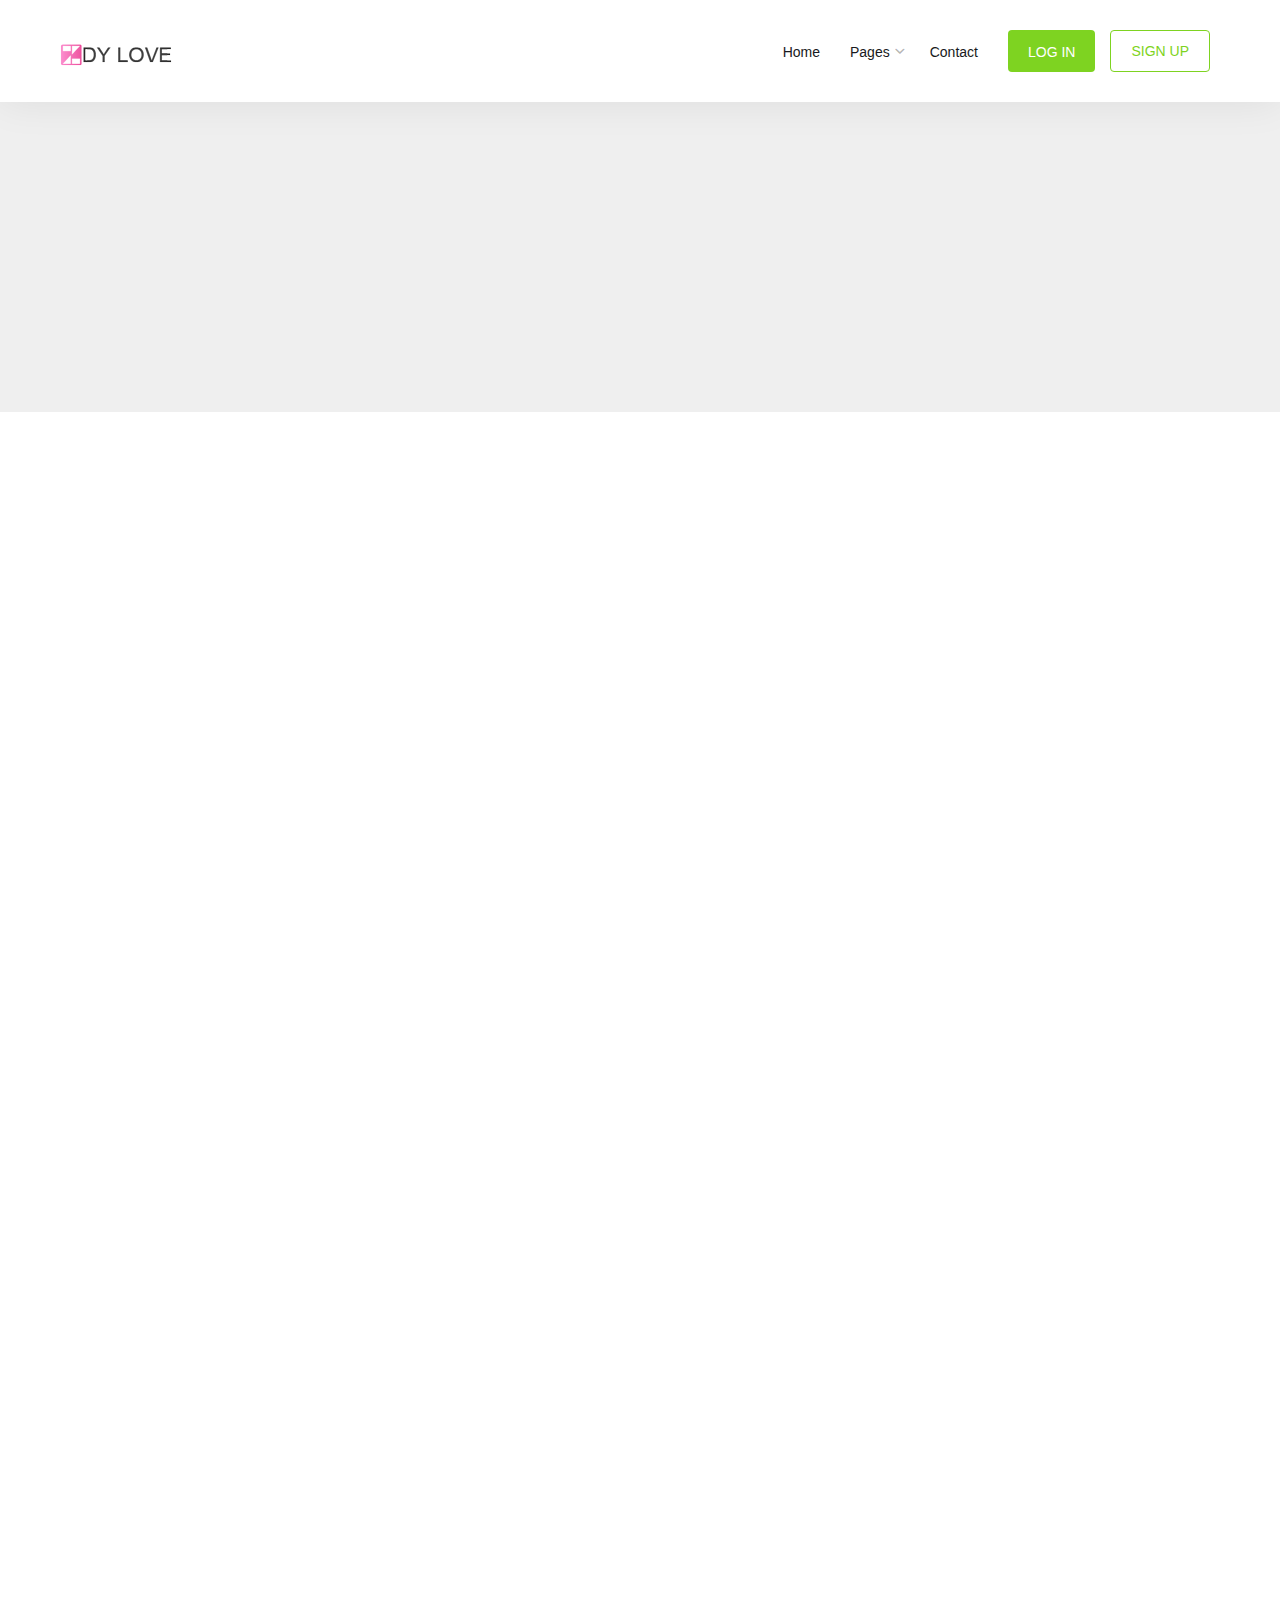
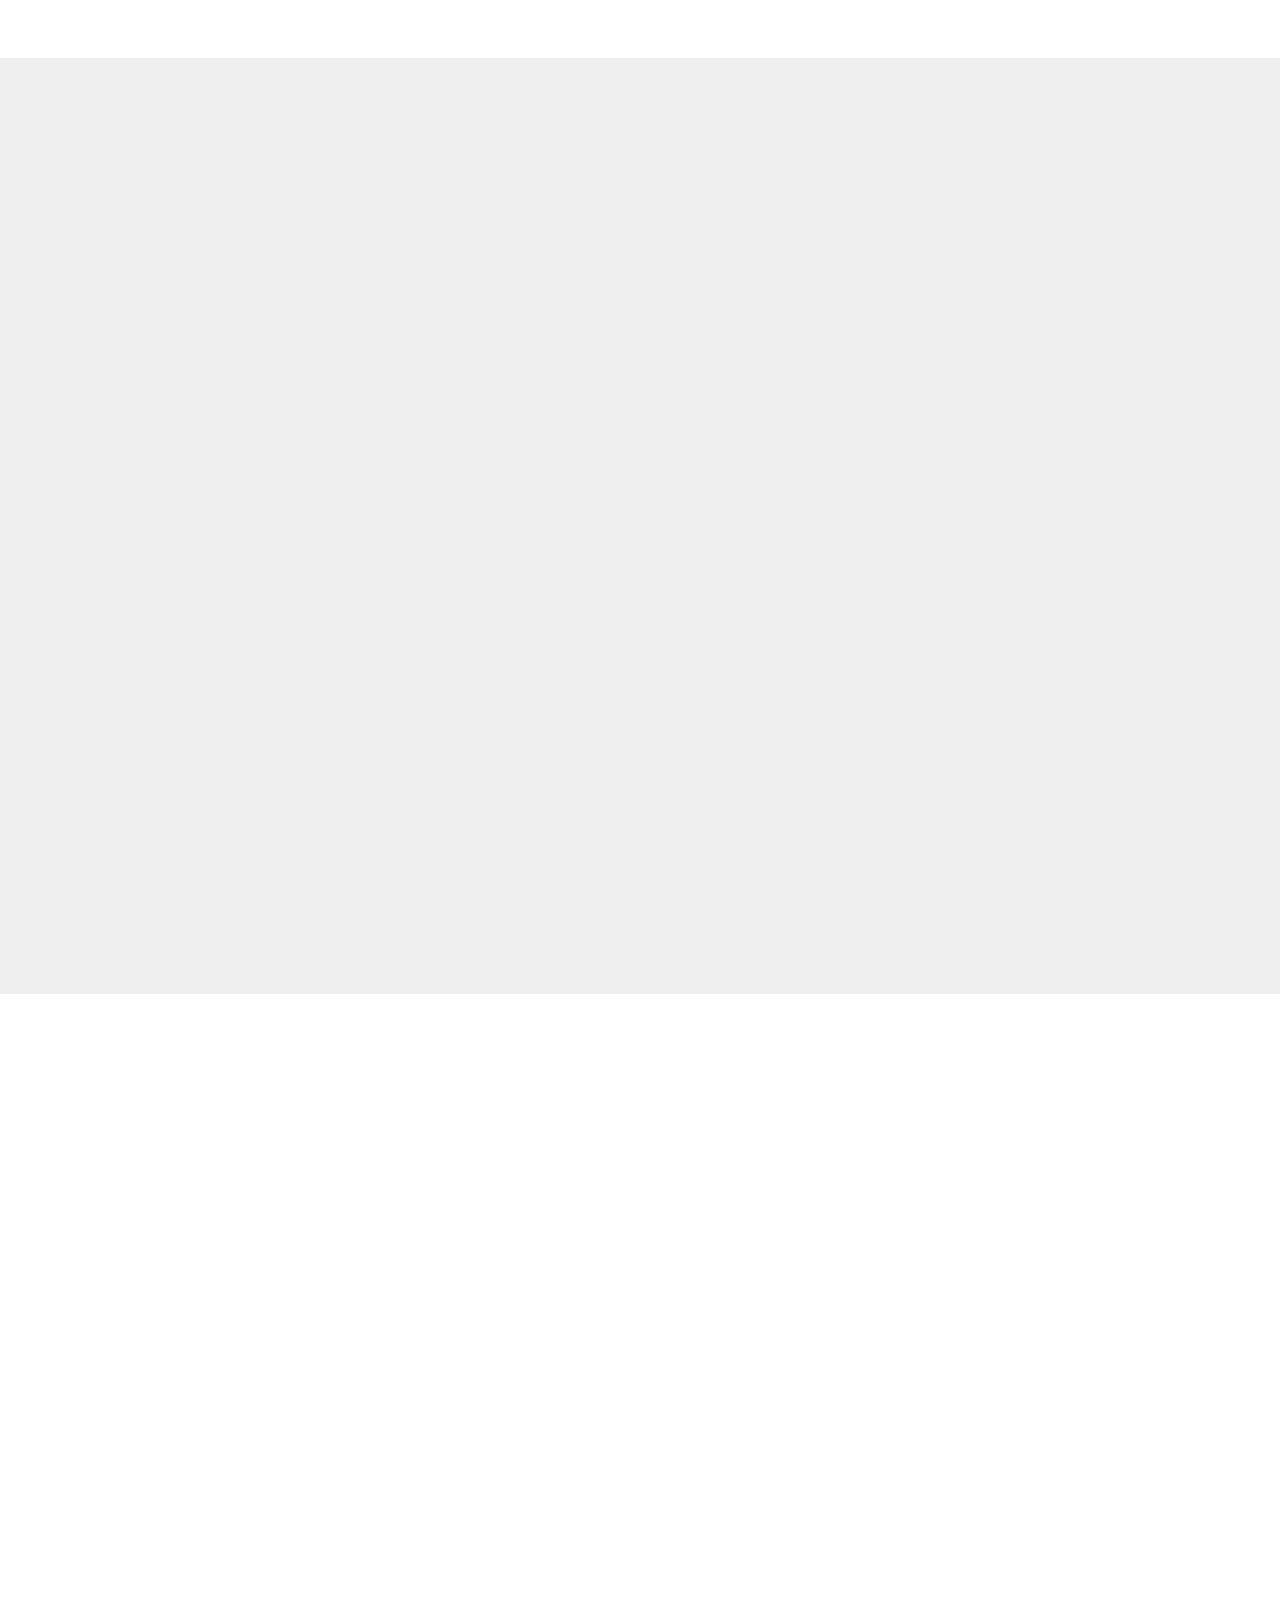
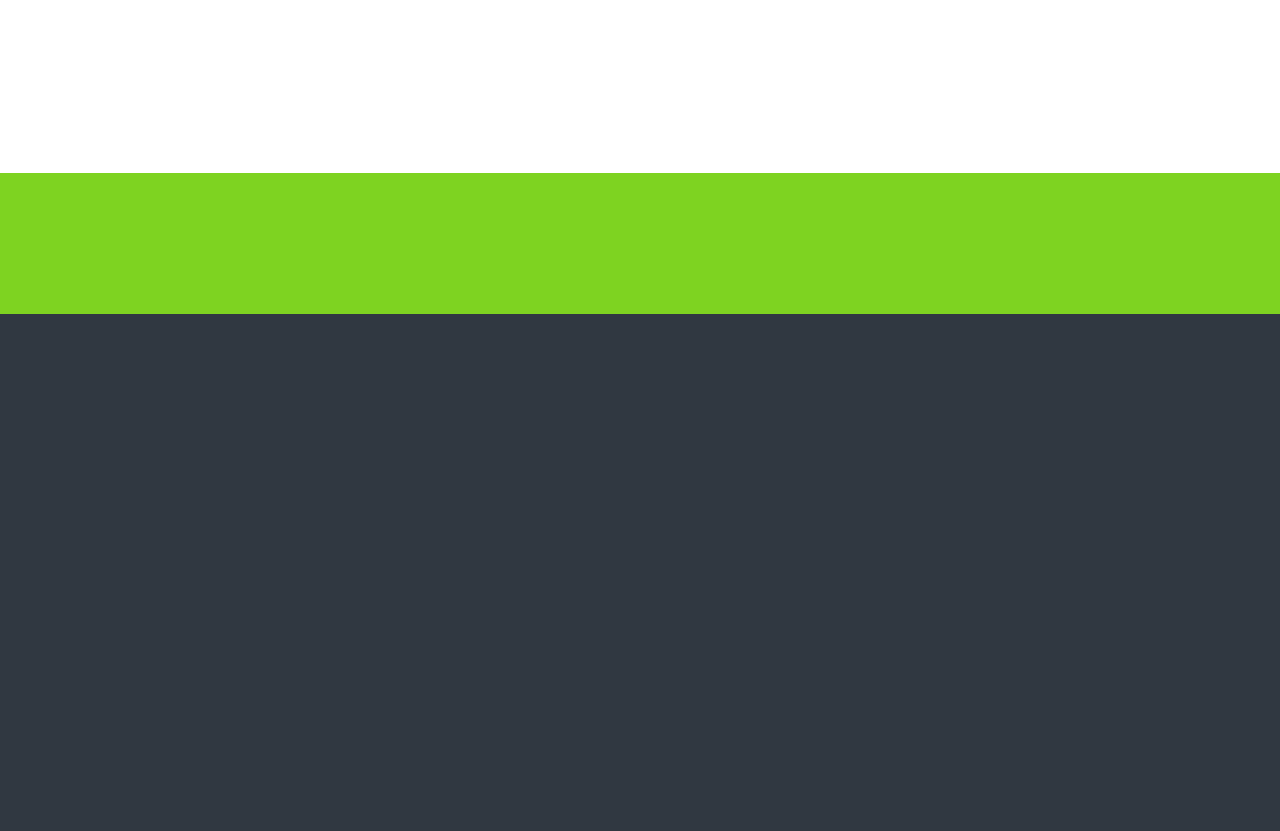
<file: about.html>
<!DOCTYPE html>
<html lang="en">
  <head>
    <meta charset="utf-8">
    <meta name="viewport" content="width=device-width, initial-scale=1">
    <title></title>
    <meta name="description" content="">
    <meta name="keywords" content="">
    
    <link rel="stylesheet" href="css/styles-merged.css">
    <link rel="stylesheet" href="css/style.min.css">

    <!--[if lt IE 9]>
      <script src="js/vendor/html5shiv.min.js"></script>
      <script src="js/vendor/respond.min.js"></script>
    <![endif]-->
  </head>
  <body>
    
    <!-- Fixed navbar -->
    <!-- navbar-fixed-top  -->
    
    <nav class="navbar navbar-default probootstrap-navbar">
      <div class="container">
        <div class="navbar-header">
          <button type="button" class="navbar-toggle collapsed" data-toggle="collapse" data-target="#navbar-collapse" aria-expanded="false" aria-controls="navbar">
            <span class="sr-only">Toggle navigation</span>
            <span class="icon-bar"></span>
            <span class="icon-bar"></span>
            <span class="icon-bar"></span>
          </button>
          <a class="navbar-brand" href="index.html" title="uiCookies:Inspire">Inspire</a>
        </div>

        <div id="navbar-collapse" class="navbar-collapse collapse">
          <ul class="nav navbar-nav navbar-right">
            <li><a href="index.html">Home</a></li>
            <li class="dropdown">
              <a href="#" data-toggle="dropdown" class="dropdown-toggle">Pages</a>
              <ul class="dropdown-menu dropdown">
                <li class="active"><a href="about.html">About Us</a></li>
                <li><a href="team.html">Team</a></li>
                <li class="dropdown-submenu dropdown">
                  <a href="#" data-toggle="dropdown" class="dropdown-toggle"><span>Sub Menu</span></a>
                  <ul class="dropdown-menu">
                    <li><a href="#">Second Level Menu</a></li>
                    <li><a href="#">Second Level Menu</a></li>
                    <li><a href="#">Second Level Menu</a></li>
                    <li><a href="#">Second Level Menu</a></li>
                  </ul>
                </li>
                <li><a href="faq.html">FAQ</a></li>
                <li><a href="pricing.html">Pricing</a></li>
              </ul>
            </li>
            <li><a href="contact.html">Contact</a></li>
            <li class="probootstra-cta-button"><a href="#" class="btn" data-toggle="modal" data-target="#loginModal">Log in</a></li>
            <li class="probootstra-cta-button last"><a href="#" class="btn btn-ghost" data-toggle="modal" data-target="#signupModal">Sign up</a></li>
          </ul>
        </div>
      </div>
    </nav>

    <section class="probootstrap-hero probootstrap-xs-hero">
      <div class="container">
        <div class="row">
          <div class="col-md-8 text-left probootstrap-hero-text probootstrap-animate" data-animate-effect="fadeIn">
            <h1>About Us</h1>
            <p>Lorem ipsum dolor sit amet consectetur adipisicing elit. Iusto provident qui tempore natus quos quibusdam soluta at.</p>
          </div>
        </div>
      </div>
    </section>

    <section class="probootstrap-section probootstrap-bg-white">
      <div class="container">
        <div class="row">
          <div class="col-md-6 col-md-offset-3 section-heading probootstrap-animate">
            <h2>Our Mission</h2>
            <p>Lorem ipsum dolor sit amet consectetur adipisicing elit. Soluta similique recusandae rerum architecto fugiat fugit tenetur temporibus neque possimus cumque quasi! Omnis quia ullam ipsum voluptatem quis veniam excepturi explicabo inventore itaque culpa consectetur vel officiis expedita voluptatum et asperiores Inventore ut unde est doloribus incidunt amet. Hic expedita earum.</p>
          </div>
        </div>
      </div>
      <div class="container">
        <div class="row">
          <div class="col-md-12 text-center probootstrap-animate" data-animate-effect="fadeIn">
            <img src="img/hero_2.jpg" alt="Free Bootstrap Template by sc.chinaz.com" class="img-responsive img-rounded">
          </div>
        </div>
      </div>
    </section>

    <section class="probootstrap-flex-section">
      <div class="container">
        <div class="probootstrap-flex">
          <div class="probootstrap-flex-item active probootstrap-animate" data-animate-effect="fadeIn">
            <div class="service text-left">
              <div class="icon"><i class="icon-mobile3"></i></div>
              <div class="text">
                <h3>Responsive Design</h3>
                <p>Lorem ipsum dolor sit amet consectetur adipisicing elit. Iusto provident qui tempore natus quos quibusdam soluta at.</p>
                <p><a href="#" class="btn btn-primary">Learn More</a></p>

              </div>  
            </div>
          </div>
          <div class="probootstrap-flex-item probootstrap-animate" data-animate-effect="fadeIn">
            <div class="service text-left">
              <div class="icon"><i class="icon-browser2"></i></div>
              <div class="text">
                <h3>Easy Customization</h3>
                <p>Lorem ipsum dolor sit amet consectetur adipisicing elit. Iusto provident qui tempore natus quos quibusdam soluta at.</p>
                <p><a href="#" class="btn btn-primary">Learn More</a></p>
              </div>  
            </div>
          </div>
          <div class="probootstrap-flex-item probootstrap-animate" data-animate-effect="fadeIn">
            <div class="service text-left">
              <div class="icon"><i class="icon-presentation"></i></div>
              <div class="text">
                <h3>Business Solutions</h3>
                <p>Lorem ipsum dolor sit amet consectetur adipisicing elit. Iusto provident qui tempore natus quos quibusdam soluta at.</p>
                <p><a href="#" class="btn btn-primary">Learn More</a></p>
              </div>  
            </div>
          </div>
          <div class="probootstrap-flex-item probootstrap-animate" data-animate-effect="fadeIn">
            <div class="service text-left">
              <div class="icon"><i class="icon-circle-compass"></i></div>
              <div class="text">
                <h3>Brand Identity</h3>
                <p>Lorem ipsum dolor sit amet consectetur adipisicing elit. Iusto provident qui tempore natus quos quibusdam soluta at.</p>
                <p><a href="#" class="btn btn-primary">Learn More</a></p>
              </div>  
            </div>
          </div>
          <div class="probootstrap-flex-item probootstrap-animate" data-animate-effect="fadeIn">
            <div class="service text-left">
              <div class="icon"><i class="icon-lightbulb"></i></div>
              <div class="text">
                <h3>Creative Ideas</h3>
                <p>Lorem ipsum dolor sit amet consectetur adipisicing elit. Iusto provident qui tempore natus quos quibusdam soluta at.</p>
                <p><a href="#" class="btn btn-primary">Learn More</a></p>
              </div>  
            </div>
          </div>
          <div class="probootstrap-flex-item probootstrap-animate" data-animate-effect="fadeIn">
            <div class="service text-left">
              <div class="icon"><i class="icon-magnifying-glass2"></i></div>
              <div class="text">
                <h3>Search Engine Friendly</h3>
                <p>Lorem ipsum dolor sit amet consectetur adipisicing elit. Iusto provident qui tempore natus quos quibusdam soluta at.</p>
                <p><a href="#" class="btn btn-primary">Learn More</a></p>
              </div>  
            </div>
          </div>
        </div>

      </div>
    </section>

    <section class="probootstrap-section probootstrap-bg-white">
      <div class="container">
        <div class="row">
          <div class="col-md-6 section-heading probootstrap-animate">
            <h2>Meet The Team</h2>
            <p class="lead">Lorem ipsum dolor sit amet consectetur adipisicing elit. Iusto provident qui tempore natus quos quibusdam soluta at.</p>
            <p>Lorem ipsum dolor sit amet consectetur adipisicing elit. Iusto provident qui tempore natus quos quibusdam soluta at.</p>
          </div>
        </div>
        <!-- END row -->
        <div class="row">
          <div class="col-md-3 col-sm-6 col-xs-6 probootstrap-animate">
            <a href="#" class="probootstrap-team">
              <img src="img/person_1.jpg" alt="Free Bootstrap Template by sc.chinaz.com" class="img-responsive img-rounded">
              <div class="probootstrap-team-info">
                <h3>Jeremy Slater <span class="position">Co-Founder / Tech</span></h3>
              </div>
            </a>
          </div>
          <div class="col-md-3 col-sm-6 col-xs-6 probootstrap-animate">
            <a href="#" class="probootstrap-team">
              <img src="img/person_2.jpg" alt="Free Bootstrap Template by sc.chinaz.com" class="img-responsive img-rounded">
              <div class="probootstrap-team-info">
                <h3>James Butterly <span class="position">Co-Founder / Creative</span></h3>
              </div>
            </a>
          </div>
          <div class="clearfix visible-sm-block visible-xs-block"></div>
          <div class="col-md-3 col-sm-6 col-xs-6 probootstrap-animate">
            <a href="#" class="probootstrap-team">
              <img src="img/person_3.jpg" alt="Free Bootstrap Template by sc.chinaz.com" class="img-responsive img-rounded">
              <div class="probootstrap-team-info">
                <h3>Matthew Smith <span class="position">Developer</span></h3>
              </div>
            </a>
          </div>
          <div class="col-md-3 col-sm-6 col-xs-6 probootstrap-animate">
            <a href="#" class="probootstrap-team">
              <img src="img/person_4.jpg" alt="Free Bootstrap Template by sc.chinaz.com" class="img-responsive img-rounded">
              <div class="probootstrap-team-info">
                <h3>Ivan Dubovtsev <span class="position">Designer</span></h3>
                
              </div>
            </a>
          </div>
        </div>
      </div>
    </section>
  
    <section class="probootstrap-cta">
      <div class="container">
        <div class="row">
          <div class="col-md-12">
            <h2 class="probootstrap-animate" data-animate-effect="fadeInRight">We'd like to help and talk with you</h2>
            <a href="#" role="button" class="btn btn-primary btn-lg btn-ghost probootstrap-animate" data-animate-effect="fadeInLeft">Contact Us</a>
          </div>
        </div>
      </div>
    </section>
    <footer class="probootstrap-footer">
      <div class="container">
        <div class="row">
          <div class="col-md-6">
            <div class="row">
              <div class="col-md-4 probootstrap-animate">
                <div class="probootstrap-footer-widget">
                  <h3>Links</h3>
                  <ul>
                    <li><a href="#">Knowledge Base</a></li>
                    <li><a href="#">Career</a></li>
                    <li><a href="#">Press Releases</a></li>
                    <li><a href="#">Terms of services</a></li>
                    <li><a href="#">Privacy Policy</a></li>
                  </ul>
                </div>
              </div>
              <div class="col-md-4 probootstrap-animate">
                <div class="probootstrap-footer-widget">
                  <h3>Links</h3>
                  <ul>
                    <li><a href="#">Knowledge Base</a></li>
                    <li><a href="#">Career</a></li>
                    <li><a href="#">Press Releases</a></li>
                    <li><a href="#">Terms of services</a></li>
                    <li><a href="#">Privacy Policy</a></li>
                  </ul>
                </div>
              </div>
              <div class="col-md-4 probootstrap-animate">
                <div class="probootstrap-footer-widget">
                  <h3>Links</h3>
                  <ul>
                    <li><a href="#">Knowledge Base</a></li>
                    <li><a href="#">Career</a></li>
                    <li><a href="#">Press Releases</a></li>
                    <li><a href="#">Terms of services</a></li>
                    <li><a href="#">Privacy Policy</a></li>
                  </ul>
                </div>
              </div>
            </div>
          </div>
          
          <div class="col-md-6 probootstrap-animate">
            <div class="probootstrap-footer-widget">
              <h3>Paragraph</h3>
              <p>Lorem ipsum dolor sit amet consectetur adipisicing elit. Iusto provident qui tempore natus quos quibusdam soluta at.</p>
              <ul class="probootstrap-footer-social">
                <li><a href="#"><i class="icon-twitter"></i></a></li>
                <li><a href="#"><i class="icon-facebook"></i></a></li>
                <li><a href="#"><i class="icon-github"></i></a></li>
                <li><a href="#"><i class="icon-dribbble"></i></a></li>
                <li><a href="#"><i class="icon-linkedin"></i></a></li>
                <li><a href="#"><i class="icon-youtube"></i></a></li>
              </ul>
            </div>
          </div>
        </div>
        <!-- END row -->
        <div class="row">
          <div class="col-md-12 copyright probootstrap-animate">
            <p><small>Copyright &copy; 2018.Company name All rights reserved.<a target="_blank" href="http://sc.chinaz.com/moban/">&#x7F51;&#x9875;&#x6A21;&#x677F;</a></small></p>
          </div>
        </div>
      </div>
    </footer>
    
    <!-- Modal login -->
    <div class="modal fadeInUp probootstrap-animated" id="loginModal" tabindex="-1" role="dialog" aria-labelledby="loginModalLabel" aria-hidden="true">
      <div class="vertical-alignment-helper">
        <div class="modal-dialog modal-md vertical-align-center">
          <div class="modal-content">
            <button type="button" class="close" data-dismiss="modal" aria-hidden="true"><i class="icon-cross"></i></button>
            <div class="probootstrap-modal-flex">
              <div class="probootstrap-modal-figure" style="background-image: url(img/modal_bg.jpg);"></div>
              <div class="probootstrap-modal-content">
                <form action="#" class="probootstrap-form">
                  <div class="form-group">
                    <input type="text" class="form-control" placeholder="Email">
                  </div> 
                  <div class="form-group">
                    <input type="password" class="form-control" placeholder="Password">
                  </div> 
                  <div class="form-group clearfix mb40">
                    <label for="remember" class="probootstrap-remember"><input type="checkbox" id="remember"> Remember Me</label>
                    <a href="#" class="probootstrap-forgot">Forgot Password?</a>
                  </div>
                  <div class="form-group text-left">
                    <div class="row">
                      <div class="col-md-6">
                        <input type="submit" class="btn btn-primary btn-block" value="Sign In">
                      </div>
                    </div>
                  </div>
                  <div class="form-group probootstrap-or">
                    <span><em>or</em></span>
                  </div>
                  <div class="form-group">
                    <div class="row">
                      <div class="col-md-12">
                        <button class="btn btn-primary btn-ghost btn-block btn-connect-facebook"><span>connect with</span> Facebook</button>
                        <button class="btn btn-primary btn-ghost btn-block btn-connect-google"><span>connect with</span> Google</button>
                        <button class="btn btn-primary btn-ghost btn-block btn-connect-twitter"><span>connect with</span> Twitter</button>
                      </div>
                    </div>
                  </div>
                </form>
              </div>
            </div>
          </div>
        </div>
      </div>
    </div>
    <!-- END modal login -->
    
    <!-- Modal signup -->
    <div class="modal fadeInUp probootstrap-animated" id="signupModal" tabindex="-1" role="dialog" aria-labelledby="signupModalLabel" aria-hidden="true">
      <div class="vertical-alignment-helper">
        <div class="modal-dialog modal-md vertical-align-center">
          <div class="modal-content">
            <button type="button" class="close" data-dismiss="modal" aria-hidden="true"><i class="icon-cross"></i></button>
            <div class="probootstrap-modal-flex">
              <div class="probootstrap-modal-figure" style="background-image: url(img/modal_bg.jpg);"></div>
              <div class="probootstrap-modal-content">
                <form action="#" class="probootstrap-form">
                  <div class="form-group">
                    <input type="text" class="form-control" placeholder="Email">
                  </div> 
                  <div class="form-group">
                    <input type="password" class="form-control" placeholder="Password">
                  </div> 
                  <div class="form-group">
                    <input type="password" class="form-control" placeholder="Re-type Password">
                  </div> 
                  <div class="form-group clearfix mb40">
                    <label for="remember" class="probootstrap-remember"><input type="checkbox" id="remember"> Remember Me</label>
                    <a href="#" class="probootstrap-forgot">Forgot Password?</a>
                  </div>
                  <div class="form-group text-left">
                    <div class="row">
                      <div class="col-md-6">
                        <input type="submit" class="btn btn-primary btn-block" value="Sign Up">
                      </div>
                    </div>
                    
                  </div>
                  <div class="form-group probootstrap-or">
                    <span><em>or</em></span>
                  </div>
                  <div class="form-group">
                    <div class="row">
                      <div class="col-md-12">
                        <button class="btn btn-primary btn-ghost btn-block btn-connect-facebook"><span>connect with</span> Facebook</button>
                        <button class="btn btn-primary btn-ghost btn-block btn-connect-google"><span>connect with</span> Google</button>
                        <button class="btn btn-primary btn-ghost btn-block btn-connect-twitter"><span>connect with</span> Twitter</button>
                      </div>
                    </div>
                  </div>
                </form>
              </div>
            </div>
          </div>
        </div>
      </div>
    </div>
    <!-- END modal signup -->

    <script src="js/scripts.min.js"></script>
    <script src="js/custom.min.js"></script>

  </body>
</html>
</file>
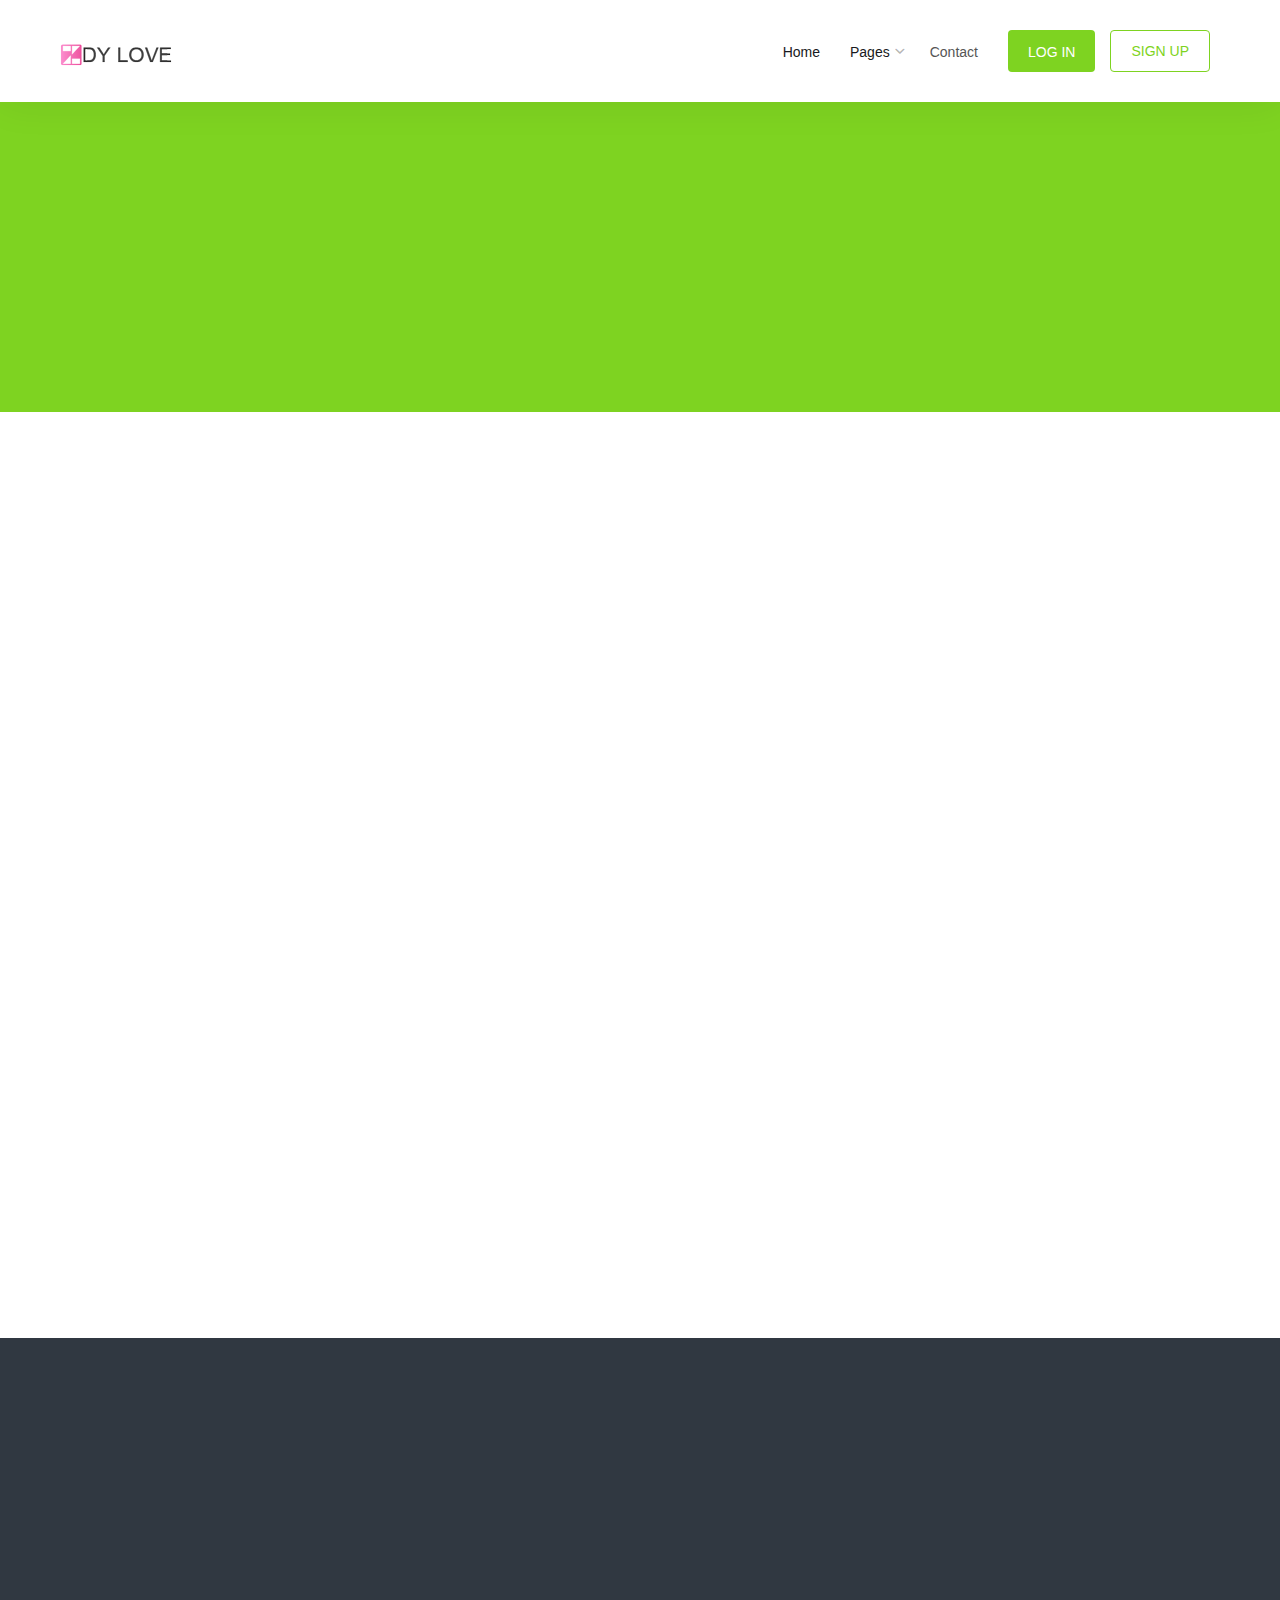
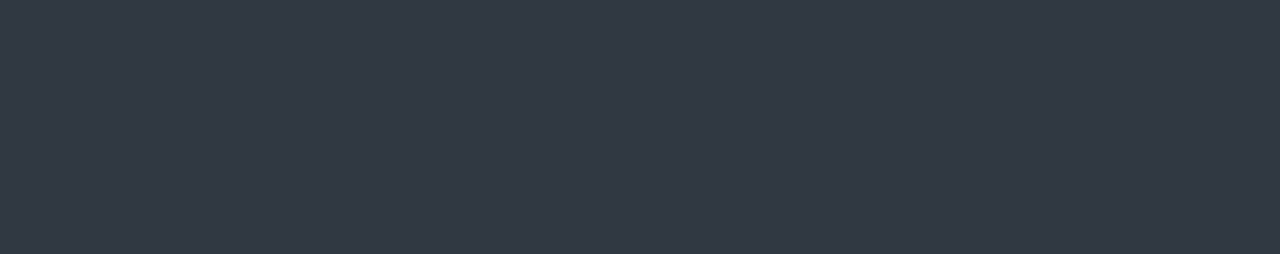
<file: contact.html>
<!DOCTYPE html>
<html lang="en">
  <head>
    <meta charset="utf-8">
    <meta name="viewport" content="width=device-width, initial-scale=1">
    <title></title>
    <meta name="description" content="">
    <meta name="keywords" content="">
    
    <link rel="stylesheet" href="css/styles-merged.css">
    <link rel="stylesheet" href="css/style.min.css">

    <!--[if lt IE 9]>
      <script src="js/vendor/html5shiv.min.js"></script>
      <script src="js/vendor/respond.min.js"></script>
    <![endif]-->
  </head>
  <body>
    
    <!-- Fixed navbar -->
    <!-- navbar-fixed-top  -->
    
    <nav class="navbar navbar-default probootstrap-navbar">
      <div class="container">
        <div class="navbar-header">
          <button type="button" class="navbar-toggle collapsed" data-toggle="collapse" data-target="#navbar-collapse" aria-expanded="false" aria-controls="navbar">
            <span class="sr-only">Toggle navigation</span>
            <span class="icon-bar"></span>
            <span class="icon-bar"></span>
            <span class="icon-bar"></span>
          </button>
          <a class="navbar-brand" href="index.html" title="uiCookies:Inspire">Inspire</a>
        </div>

        <div id="navbar-collapse" class="navbar-collapse collapse">
          <ul class="nav navbar-nav navbar-right">
            <li><a href="index.html">Home</a></li>
            <li class="dropdown">
              <a href="#" data-toggle="dropdown" class="dropdown-toggle">Pages</a>
              <ul class="dropdown-menu dropdown">
                <li><a href="about.html">About Us</a></li>
                <li><a href="team.html">Team</a></li>
                <li class="dropdown-submenu dropdown">
                  <a href="#" data-toggle="dropdown" class="dropdown-toggle"><span>Sub Menu</span></a>
                  <ul class="dropdown-menu">
                    <li><a href="#">Second Level Menu</a></li>
                    <li><a href="#">Second Level Menu</a></li>
                    <li><a href="#">Second Level Menu</a></li>
                    <li><a href="#">Second Level Menu</a></li>
                  </ul>
                </li>
                <li><a href="faq.html">FAQ</a></li>
                <li><a href="pricing.html">Pricing</a></li>
              </ul>
            </li>
            <li class="active"><a href="contact.html">Contact</a></li>
            <li class="probootstra-cta-button"><a href="#" class="btn" data-toggle="modal" data-target="#loginModal">Log in</a></li>
            <li class="probootstra-cta-button last"><a href="#" class="btn btn-ghost" data-toggle="modal" data-target="#signupModal">Sign up</a></li>
          </ul>
        </div>
      </div>
    </nav>

    <section class="probootstrap-hero probootstrap-xs-hero probootstrap-hero-colored">
      <div class="container">
        <div class="row">
          <div class="col-md-8 text-left probootstrap-hero-text">
            <h1 class="probootstrap-animate" data-animate-effect="fadeIn">Contact Us</h1>
            <p class="probootstrap-animate" data-animate-effect="fadeIn">Lorem ipsum dolor sit amet consectetur adipisicing elit. Iusto provident qui tempore natus quos quibusdam soluta at.</p>
          </div>
        </div>
      </div>
    </section>

    <section class="probootstrap-section probootstrap-bg-white">
      <div class="container">
        <div class="row">
          <div class="col-md-5 probootstrap-animate" data-animate-effect="fadeIn">
            <h2>Drop us a line</h2>
            <form action="#" method="post" class="probootstrap-form">
              <div class="form-group">
                <label for="name">Full Name</label>
                <input type="text" class="form-control" id="name" name="name">
              </div>
              <div class="form-group">
                <label for="email">Email</label>
                <input type="email" class="form-control" id="email" name="email">
              </div>
              <div class="form-group">
                <label for="subject">Subject</label>
                <input type="text" class="form-control" id="subject" name="subject">
              </div>
              <div class="form-group">
                <label for="message">Message</label>
                <textarea cols="30" rows="10" class="form-control" id="message" name="message"></textarea>
              </div>
              <div class="form-group">
                <input type="submit" class="btn btn-primary btn-lg" id="submit" name="submit" value="Submit Form">
              </div>
            </form>
          </div>
          <div class="col-md-6 col-md-push-1 probootstrap-animate" data-animate-effect="fadeIn">
            <h2>Get in touch</h2>
            <p>Lorem ipsum dolor sit amet consectetur adipisicing elit. Iusto provident qui tempore natus quos quibusdam soluta at.</p>
            
            <h4>USA</h4>
            <ul class="probootstrap-contact-info">
              <li><i class="icon-pin"></i> <span>198 West 21th Street, Suite 721 New York NY 10016</span></li>
              <li><i class="icon-email"></i><span>info@domain.com</span></li>
              <li><i class="icon-phone"></i><span>+123 456 7890</span></li>
            </ul>
            
            <h4>Europe</h4>
            <ul class="probootstrap-contact-info">
              <li><i class="icon-pin"></i> <span>198 West 21th Street, Suite 721 New York NY 10016</span></li>
              <li><i class="icon-email"></i><span>info@domain.com</span></li>
              <li><i class="icon-phone"></i><span>+123 456 7890</span></li>
            </ul>
          </div>
        </div>
      </div>
    </section>
  
    

    <footer class="probootstrap-footer">
      <div class="container">
        <div class="row">
          <div class="col-md-6">
            <div class="row">
              <div class="col-md-4 probootstrap-animate">
                <div class="probootstrap-footer-widget">
                  <h3>Links</h3>
                  <ul>
                    <li><a href="#">Knowledge Base</a></li>
                    <li><a href="#">Career</a></li>
                    <li><a href="#">Press Releases</a></li>
                    <li><a href="#">Terms of services</a></li>
                    <li><a href="#">Privacy Policy</a></li>
                  </ul>
                </div>
              </div>
              <div class="col-md-4 probootstrap-animate">
                <div class="probootstrap-footer-widget">
                  <h3>Links</h3>
                  <ul>
                    <li><a href="#">Knowledge Base</a></li>
                    <li><a href="#">Career</a></li>
                    <li><a href="#">Press Releases</a></li>
                    <li><a href="#">Terms of services</a></li>
                    <li><a href="#">Privacy Policy</a></li>
                  </ul>
                </div>
              </div>
              <div class="col-md-4 probootstrap-animate">
                <div class="probootstrap-footer-widget">
                  <h3>Links</h3>
                  <ul>
                    <li><a href="#">Knowledge Base</a></li>
                    <li><a href="#">Career</a></li>
                    <li><a href="#">Press Releases</a></li>
                    <li><a href="#">Terms of services</a></li>
                    <li><a href="#">Privacy Policy</a></li>
                  </ul>
                </div>
              </div>
            </div>
          </div>
          
          <div class="col-md-6 probootstrap-animate">
            <div class="probootstrap-footer-widget">
              <h3>Paragraph</h3>
              <p>Lorem ipsum dolor sit amet consectetur adipisicing elit. Iusto provident qui tempore natus quos quibusdam soluta at.</p>
              <ul class="probootstrap-footer-social">
                <li><a href="#"><i class="icon-twitter"></i></a></li>
                <li><a href="#"><i class="icon-facebook"></i></a></li>
                <li><a href="#"><i class="icon-github"></i></a></li>
                <li><a href="#"><i class="icon-dribbble"></i></a></li>
                <li><a href="#"><i class="icon-linkedin"></i></a></li>
                <li><a href="#"><i class="icon-youtube"></i></a></li>
              </ul>
            </div>
          </div>
        </div>
        <!-- END row -->
        <div class="row">
          <div class="col-md-12 copyright probootstrap-animate">
            <p><small>Copyright &copy; 2018.Company name All rights reserved.<a target="_blank" href="http://sc.chinaz.com/moban/">&#x7F51;&#x9875;&#x6A21;&#x677F;</a></small></p>
          </div>
        </div>
      </div>
    </footer>
    
    <!-- Modal login -->
    <div class="modal fadeInUp probootstrap-animated" id="loginModal" tabindex="-1" role="dialog" aria-labelledby="loginModalLabel" aria-hidden="true">
      <div class="vertical-alignment-helper">
        <div class="modal-dialog modal-md vertical-align-center">
          <div class="modal-content">
            <button type="button" class="close" data-dismiss="modal" aria-hidden="true"><i class="icon-cross"></i></button>
            <div class="probootstrap-modal-flex">
              <div class="probootstrap-modal-figure" style="background-image: url(img/modal_bg.jpg);"></div>
              <div class="probootstrap-modal-content">
                <form action="#" class="probootstrap-form">
                  <div class="form-group">
                    <input type="text" class="form-control" placeholder="Email">
                  </div> 
                  <div class="form-group">
                    <input type="password" class="form-control" placeholder="Password">
                  </div> 
                  <div class="form-group clearfix mb40">
                    <label for="remember" class="probootstrap-remember"><input type="checkbox" id="remember"> Remember Me</label>
                    <a href="#" class="probootstrap-forgot">Forgot Password?</a>
                  </div>
                  <div class="form-group text-left">
                    <div class="row">
                      <div class="col-md-6">
                        <input type="submit" class="btn btn-primary btn-block" value="Sign In">
                      </div>
                    </div>
                  </div>
                  <div class="form-group probootstrap-or">
                    <span><em>or</em></span>
                  </div>
                  <div class="form-group">
                    <div class="row">
                      <div class="col-md-12">
                        <button class="btn btn-primary btn-ghost btn-block btn-connect-facebook"><span>connect with</span> Facebook</button>
                        <button class="btn btn-primary btn-ghost btn-block btn-connect-google"><span>connect with</span> Google</button>
                        <button class="btn btn-primary btn-ghost btn-block btn-connect-twitter"><span>connect with</span> Twitter</button>
                      </div>
                    </div>
                  </div>
                </form>
              </div>
            </div>
          </div>
        </div>
      </div>
    </div>
    <!-- END modal login -->
    
    <!-- Modal signup -->
    <div class="modal fadeInUp probootstrap-animated" id="signupModal" tabindex="-1" role="dialog" aria-labelledby="signupModalLabel" aria-hidden="true">
      <div class="vertical-alignment-helper">
        <div class="modal-dialog modal-md vertical-align-center">
          <div class="modal-content">
            <button type="button" class="close" data-dismiss="modal" aria-hidden="true"><i class="icon-cross"></i></button>
            <div class="probootstrap-modal-flex">
              <div class="probootstrap-modal-figure" style="background-image: url(img/modal_bg.jpg);"></div>
              <div class="probootstrap-modal-content">
                <form action="#" class="probootstrap-form">
                  <div class="form-group">
                    <input type="text" class="form-control" placeholder="Email">
                  </div> 
                  <div class="form-group">
                    <input type="password" class="form-control" placeholder="Password">
                  </div> 
                  <div class="form-group">
                    <input type="password" class="form-control" placeholder="Re-type Password">
                  </div> 
                  <div class="form-group clearfix mb40">
                    <label for="remember" class="probootstrap-remember"><input type="checkbox" id="remember"> Remember Me</label>
                    <a href="#" class="probootstrap-forgot">Forgot Password?</a>
                  </div>
                  <div class="form-group text-left">
                    <div class="row">
                      <div class="col-md-6">
                        <input type="submit" class="btn btn-primary btn-block" value="Sign Up">
                      </div>
                    </div>
                    
                  </div>
                  <div class="form-group probootstrap-or">
                    <span><em>or</em></span>
                  </div>
                  <div class="form-group">
                    <div class="row">
                      <div class="col-md-12">
                        <button class="btn btn-primary btn-ghost btn-block btn-connect-facebook"><span>connect with</span> Facebook</button>
                        <button class="btn btn-primary btn-ghost btn-block btn-connect-google"><span>connect with</span> Google</button>
                        <button class="btn btn-primary btn-ghost btn-block btn-connect-twitter"><span>connect with</span> Twitter</button>
                      </div>
                    </div>
                  </div>
                </form>
              </div>
            </div>
          </div>
        </div>
      </div>
    </div>
    <!-- END modal signup -->

    <script src="js/scripts.min.js"></script>
    <script src="js/custom.min.js"></script>

  </body>
</html>
</file>
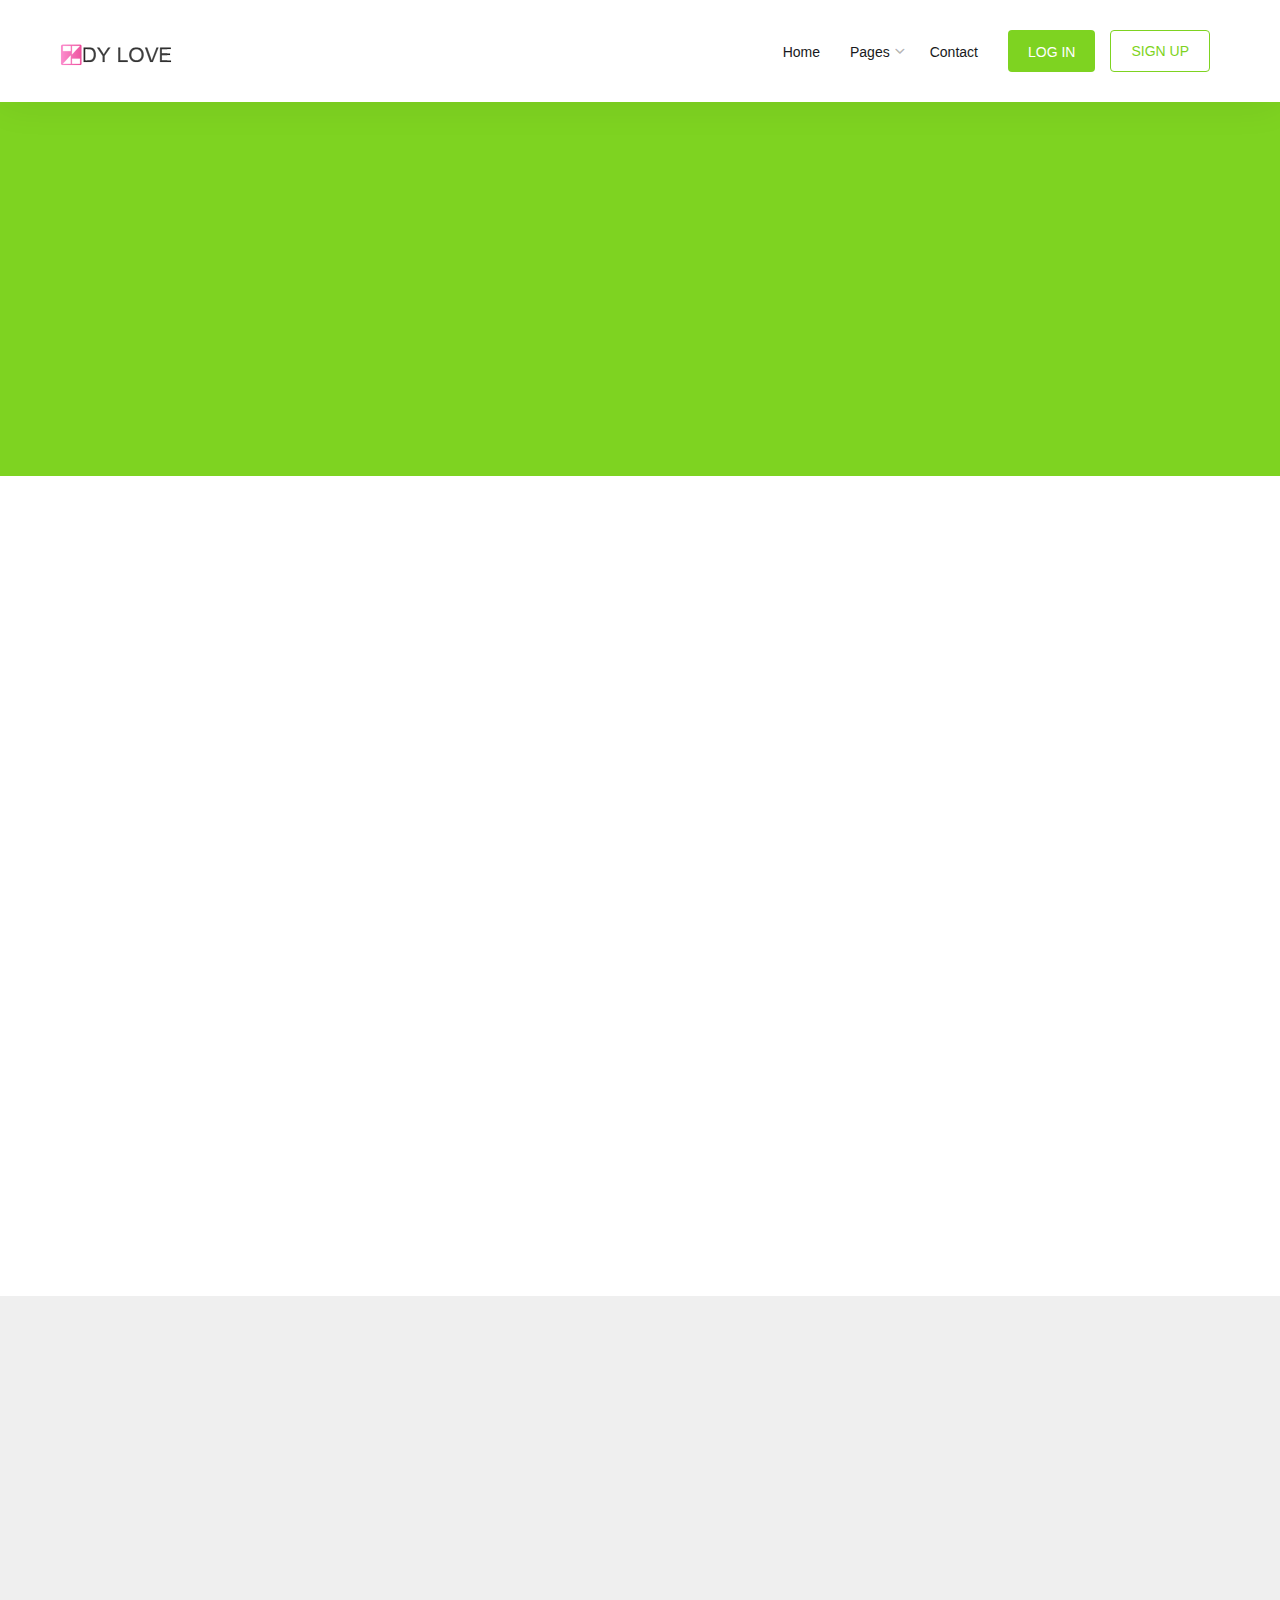
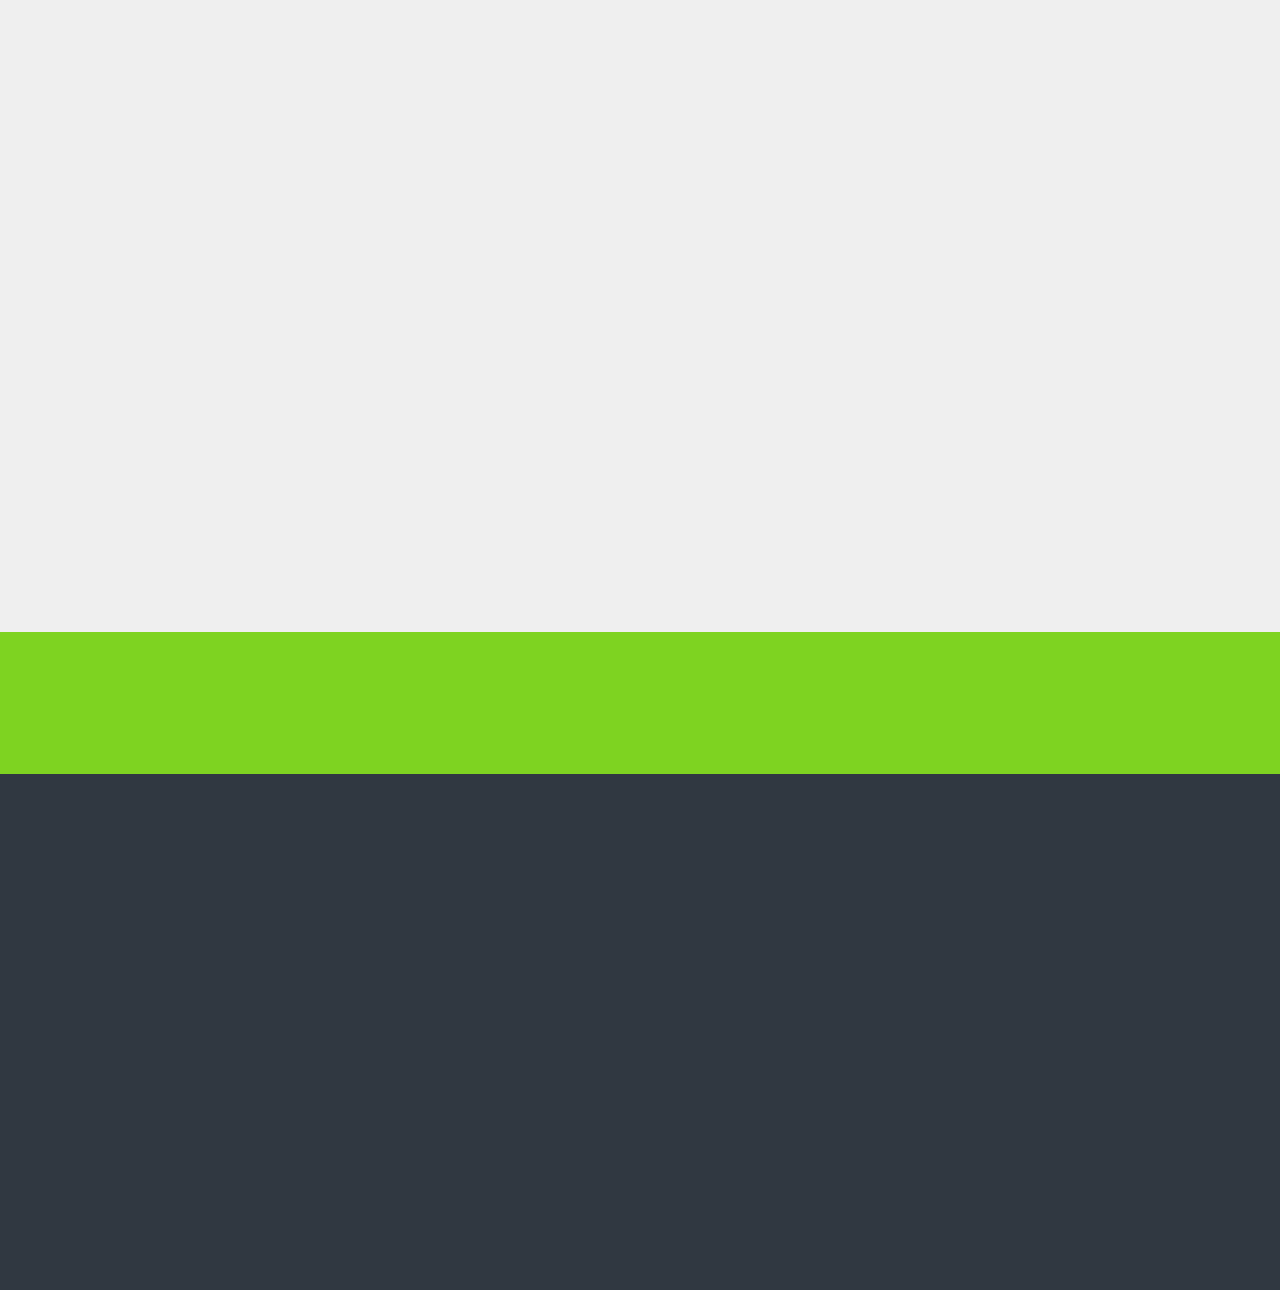
<file: faq.html>
<!DOCTYPE html>   
<html lang="en">
  <head>
    <meta charset="utf-8">
    <meta name="viewport" content="width=device-width, initial-scale=1">
    <title></title>
    <meta name="description" content="">
    <meta name="keywords" content="">
    
    <link rel="stylesheet" href="css/styles-merged.css">
    <link rel="stylesheet" href="css/style.min.css">

    <!--[if lt IE 9]>
      <script src="js/vendor/html5shiv.min.js"></script>
      <script src="js/vendor/respond.min.js"></script>
    <![endif]-->
  </head>
  <body>
    
    <!-- Fixed navbar -->
    <!-- navbar-fixed-top  -->
    
    <nav class="navbar navbar-default probootstrap-navbar">
      <div class="container">
        <div class="navbar-header">
          <button type="button" class="navbar-toggle collapsed" data-toggle="collapse" data-target="#navbar-collapse" aria-expanded="false" aria-controls="navbar">
            <span class="sr-only">Toggle navigation</span>
            <span class="icon-bar"></span>
            <span class="icon-bar"></span>
            <span class="icon-bar"></span>
          </button>
          <a class="navbar-brand" href="index.html" title="uiCookies:Inspire">Inspire</a>
        </div>

        <div id="navbar-collapse" class="navbar-collapse collapse">
          <ul class="nav navbar-nav navbar-right">
            <li><a href="index.html">Home</a></li>
            <li class="dropdown">
              <a href="#" data-toggle="dropdown" class="dropdown-toggle">Pages</a>
              <ul class="dropdown-menu dropdown">
                <li><a href="about.html">About Us</a></li>
                <li><a href="team.html">Team</a></li>
                <li class="dropdown-submenu dropdown">
                  <a href="#" data-toggle="dropdown" class="dropdown-toggle"><span>Sub Menu</span></a>
                  <ul class="dropdown-menu">
                    <li><a href="#">Second Level Menu</a></li>
                    <li><a href="#">Second Level Menu</a></li>
                    <li><a href="#">Second Level Menu</a></li>
                    <li><a href="#">Second Level Menu</a></li>
                  </ul>
                </li>
                <li class="active"><a href="faq.html">FAQ</a></li>
                <li><a href="pricing.html">Pricing</a></li>
              </ul>
            </li>
            <li><a href="contact.html"><span>Contact</span></a></li>
            <li class="probootstra-cta-button"><a href="#" class="btn" data-toggle="modal" data-target="#loginModal">Log in</a></li>
            <li class="probootstra-cta-button last"><a href="#" class="btn btn-ghost" data-toggle="modal" data-target="#signupModal">Sign up</a></li>
          </ul>
        </div>
      </div>
    </nav>

    <section class="probootstrap-hero probootstrap-xs-hero probootstrap-hero-colored">
      <div class="container">
        <div class="row">
          <div class="col-md-8 text-left probootstrap-hero-text">
            <h1 class="probootstrap-animate" data-animate-effect="fadeIn">Frequently Ask Questions</h1>
            <p class="probootstrap-animate" data-animate-effect="fadeIn">Lorem ipsum dolor sit amet consectetur adipisicing elit. Iusto provident qui tempore natus quos quibusdam soluta at.</p>
          </div>
        </div>
      </div>
    </section>

    <section class="probootstrap-section probootstrap-bg-white probootstrap-zindex-above-showcase">
      <div class="container">
        <!-- END row -->
        <div class="row">
          <div class="col-md-6 probootstrap-animate" data-animate-effect="fadeIn">
            <h3>Lorem ipsum dolor sit amet?</h3>
            <p>Lorem ipsum dolor sit amet consectetur adipisicing elit. Sunt repellendus minima reprehenderit tempore nihil necessitatibus impedit dolorum non maiores totam amet. Eveniet voluptatum odio dolorem corrupti nesciunt sed cum veniam.</p>
            <h3>Incidunt earum quibusdam dolores?</h3>
            <p>Mollitia repellendus quaerat consequuntur? Vero vel sint quia reprehenderit ex tempore soluta corrupti voluptate quae cupiditate iusto perspiciatis eveniet culpa nesciunt modi rem. Officiis tempora sequi aut enim laudantium quos.</p>
            <h3>Hic a atque quibusdam?</h3>
            <p>Maxime quaerat sapiente provident iste corporis aut eum dolorum sunt a ad tenetur sit non eligendi labore. Illo animi accusantium nihil deserunt qui fugit officia quisquam sint ea amet. Sit?</p>
            <h3>Cumque fugit repellat magni?</h3>
            <p>Laudantium illo beatae nesciunt odio eligendi vitae quis molestias illum quas facilis. Voluptatum sunt totam tempore a sit repellat aperiam culpa ratione cum explicabo beatae facere aspernatur maiores est consectetur.</p>
            
          </div>
          <div class="col-md-6 probootstrap-animate" data-animate-effect="fadeIn">
            <h3>Quibusdam voluptate?</h3>
            <p>Alias optio? Eum beatae ea reiciendis laboriosam animi consequuntur quidem quia libero aliquam deserunt ipsam officiis saepe ad dicta accusamus et earum commodi doloribus ipsum cupiditate dolorum ullam nulla necessitatibus.</p>
            <h3>Eveniet qui accusantium aspernatur?</h3>
            <p>Possimus exercitationem odio repellendus quae repudiandae dolores delectus doloribus debitis maxime ab atque cum expedita minima suscipit quis perspiciatis impedit sit ratione qui beatae corrupti neque nostrum asperiores. Suscipit ullam.</p>
            <h3>Maxime consequatur ipsam?</h3>
            <p>Quam expedita sed velit id saepe aliquid natus sunt eum modi et dolorum ex incidunt debitis itaque voluptatem voluptatum perspiciatis molestiae cupiditate nemo reiciendis laborum tenetur placeat cum! Ducimus recusandae.</p>
          </div>
        </div>
        
      </div>
    </section>
    

    <section class="probootstrap-flex-section">
      <div class="container">
        <div class="probootstrap-flex">
          <div class="probootstrap-flex-item active probootstrap-animate" data-animate-effect="fadeIn">
            <div class="service text-left">
              <div class="icon"><i class="icon-mobile3"></i></div>
              <div class="text">
                <h3>Responsive Design</h3>
                <p>Lorem ipsum dolor sit amet consectetur adipisicing elit. Iusto provident qui tempore natus quos quibusdam soluta at.</p>
                <p><a href="#" class="btn btn-primary">Learn More</a></p>

              </div>  
            </div>
          </div>
          <div class="probootstrap-flex-item probootstrap-animate" data-animate-effect="fadeIn">
            <div class="service text-left">
              <div class="icon"><i class="icon-browser2"></i></div>
              <div class="text">
                <h3>Easy Customization</h3>
                <p>Lorem ipsum dolor sit amet consectetur adipisicing elit. Iusto provident qui tempore natus quos quibusdam soluta at.</p>
                <p><a href="#" class="btn btn-primary">Learn More</a></p>
              </div>  
            </div>
          </div>
          <div class="probootstrap-flex-item probootstrap-animate" data-animate-effect="fadeIn">
            <div class="service text-left">
              <div class="icon"><i class="icon-presentation"></i></div>
              <div class="text">
                <h3>Business Solutions</h3>
                <p>Lorem ipsum dolor sit amet consectetur adipisicing elit. Iusto provident qui tempore natus quos quibusdam soluta at.</p>
                <p><a href="#" class="btn btn-primary">Learn More</a></p>
              </div>  
            </div>
          </div>
          <div class="probootstrap-flex-item probootstrap-animate" data-animate-effect="fadeIn">
            <div class="service text-left">
              <div class="icon"><i class="icon-circle-compass"></i></div>
              <div class="text">
                <h3>Brand Identity</h3>
                <p>Lorem ipsum dolor sit amet consectetur adipisicing elit. Iusto provident qui tempore natus quos quibusdam soluta at.</p>
                <p><a href="#" class="btn btn-primary">Learn More</a></p>
              </div>  
            </div>
          </div>
          <div class="probootstrap-flex-item probootstrap-animate" data-animate-effect="fadeIn">
            <div class="service text-left">
              <div class="icon"><i class="icon-lightbulb"></i></div>
              <div class="text">
                <h3>Creative Ideas</h3>
                <p>Lorem ipsum dolor sit amet consectetur adipisicing elit. Iusto provident qui tempore natus quos quibusdam soluta at.</p>
                <p><a href="#" class="btn btn-primary">Learn More</a></p>
              </div>  
            </div>
          </div>
          <div class="probootstrap-flex-item probootstrap-animate" data-animate-effect="fadeIn">
            <div class="service text-left">
              <div class="icon"><i class="icon-magnifying-glass2"></i></div>
              <div class="text">
                <h3>Search Engine Friendly</h3>
                <p>Lorem ipsum dolor sit amet consectetur adipisicing elit. Iusto provident qui tempore natus quos quibusdam soluta at.</p>
                <p><a href="#" class="btn btn-primary">Learn More</a></p>
              </div>  
            </div>
          </div>
        </div>

      </div>
    </section>

    <section class="probootstrap-cta">
      <div class="container">
        <div class="row">
          <div class="col-md-12">
            <h2 class="probootstrap-animate" data-animate-effect="fadeInRight">We'd like to help and talk with you</h2>
            <a href="#" role="button" class="btn btn-primary btn-lg btn-ghost probootstrap-animate" data-animate-effect="fadeInLeft">Contact Us</a>
          </div>
        </div>
      </div>
    </section>
    <footer class="probootstrap-footer">
      <div class="container">
        <div class="row">
          <div class="col-md-6">
            <div class="row">
              <div class="col-md-4 probootstrap-animate">
                <div class="probootstrap-footer-widget">
                  <h3>Links</h3>
                  <ul>
                    <li><a href="#">Knowledge Base</a></li>
                    <li><a href="#">Career</a></li>
                    <li><a href="#">Press Releases</a></li>
                    <li><a href="#">Terms of services</a></li>
                    <li><a href="#">Privacy Policy</a></li>
                  </ul>
                </div>
              </div>
              <div class="col-md-4 probootstrap-animate">
                <div class="probootstrap-footer-widget">
                  <h3>Links</h3>
                  <ul>
                    <li><a href="#">Knowledge Base</a></li>
                    <li><a href="#">Career</a></li>
                    <li><a href="#">Press Releases</a></li>
                    <li><a href="#">Terms of services</a></li>
                    <li><a href="#">Privacy Policy</a></li>
                  </ul>
                </div>
              </div>
              <div class="col-md-4 probootstrap-animate">
                <div class="probootstrap-footer-widget">
                  <h3>Links</h3>
                  <ul>
                    <li><a href="#">Knowledge Base</a></li>
                    <li><a href="#">Career</a></li>
                    <li><a href="#">Press Releases</a></li>
                    <li><a href="#">Terms of services</a></li>
                    <li><a href="#">Privacy Policy</a></li>
                  </ul>
                </div>
              </div>
            </div>
          </div>
          
          <div class="col-md-6 probootstrap-animate">
            <div class="probootstrap-footer-widget">
              <h3>Paragraph</h3>
              <p>Lorem ipsum dolor sit amet consectetur adipisicing elit. Iusto provident qui tempore natus quos quibusdam soluta at.</p>
              <ul class="probootstrap-footer-social">
                <li><a href="#"><i class="icon-twitter"></i></a></li>
                <li><a href="#"><i class="icon-facebook"></i></a></li>
                <li><a href="#"><i class="icon-github"></i></a></li>
                <li><a href="#"><i class="icon-dribbble"></i></a></li>
                <li><a href="#"><i class="icon-linkedin"></i></a></li>
                <li><a href="#"><i class="icon-youtube"></i></a></li>
              </ul>
            </div>
          </div>
        </div>
        <!-- END row -->
        <div class="row">
          <div class="col-md-12 copyright probootstrap-animate">
            <p><small>Copyright &copy; 2018.Company name All rights reserved.<a target="_blank" href="http://sc.chinaz.com/moban/">&#x7F51;&#x9875;&#x6A21;&#x677F;</a></small></p>
          </div>
        </div>
      </div>
    </footer>
    
    <!-- Modal login -->
    <div class="modal fadeInUp probootstrap-animated" id="loginModal" tabindex="-1" role="dialog" aria-labelledby="loginModalLabel" aria-hidden="true">
      <div class="vertical-alignment-helper">
        <div class="modal-dialog modal-md vertical-align-center">
          <div class="modal-content">
            <button type="button" class="close" data-dismiss="modal" aria-hidden="true"><i class="icon-cross"></i></button>
            <div class="probootstrap-modal-flex">
              <div class="probootstrap-modal-figure" style="background-image: url(img/modal_bg.jpg);"></div>
              <div class="probootstrap-modal-content">
                <form action="#" class="probootstrap-form">
                  <div class="form-group">
                    <input type="text" class="form-control" placeholder="Email">
                  </div> 
                  <div class="form-group">
                    <input type="password" class="form-control" placeholder="Password">
                  </div> 
                  <div class="form-group clearfix mb40">
                    <label for="remember" class="probootstrap-remember"><input type="checkbox" id="remember"> Remember Me</label>
                    <a href="#" class="probootstrap-forgot">Forgot Password?</a>
                  </div>
                  <div class="form-group text-left">
                    <div class="row">
                      <div class="col-md-6">
                        <input type="submit" class="btn btn-primary btn-block" value="Sign In">
                      </div>
                    </div>
                  </div>
                  <div class="form-group probootstrap-or">
                    <span><em>or</em></span>
                  </div>
                  <div class="form-group">
                    <div class="row">
                      <div class="col-md-12">
                        <button class="btn btn-primary btn-ghost btn-block btn-connect-facebook"><span>connect with</span> Facebook</button>
                        <button class="btn btn-primary btn-ghost btn-block btn-connect-google"><span>connect with</span> Google</button>
                        <button class="btn btn-primary btn-ghost btn-block btn-connect-twitter"><span>connect with</span> Twitter</button>
                      </div>
                    </div>
                  </div>
                </form>
              </div>
            </div>
          </div>
        </div>
      </div>
    </div>
    <!-- END modal login -->
    
    <!-- Modal signup -->
    <div class="modal fadeInUp probootstrap-animated" id="signupModal" tabindex="-1" role="dialog" aria-labelledby="signupModalLabel" aria-hidden="true">
      <div class="vertical-alignment-helper">
        <div class="modal-dialog modal-md vertical-align-center">
          <div class="modal-content">
            <button type="button" class="close" data-dismiss="modal" aria-hidden="true"><i class="icon-cross"></i></button>
            <div class="probootstrap-modal-flex">
              <div class="probootstrap-modal-figure" style="background-image: url(img/modal_bg.jpg);"></div>
              <div class="probootstrap-modal-content">
                <form action="#" class="probootstrap-form">
                  <div class="form-group">
                    <input type="text" class="form-control" placeholder="Email">
                  </div> 
                  <div class="form-group">
                    <input type="password" class="form-control" placeholder="Password">
                  </div> 
                  <div class="form-group">
                    <input type="password" class="form-control" placeholder="Re-type Password">
                  </div> 
                  <div class="form-group clearfix mb40">
                    <label for="remember" class="probootstrap-remember"><input type="checkbox" id="remember"> Remember Me</label>
                    <a href="#" class="probootstrap-forgot">Forgot Password?</a>
                  </div>
                  <div class="form-group text-left">
                    <div class="row">
                      <div class="col-md-6">
                        <input type="submit" class="btn btn-primary btn-block" value="Sign Up">
                      </div>
                    </div>
                    
                  </div>
                  <div class="form-group probootstrap-or">
                    <span><em>or</em></span>
                  </div>
                  <div class="form-group">
                    <div class="row">
                      <div class="col-md-12">
                        <button class="btn btn-primary btn-ghost btn-block btn-connect-facebook"><span>connect with</span> Facebook</button>
                        <button class="btn btn-primary btn-ghost btn-block btn-connect-google"><span>connect with</span> Google</button>
                        <button class="btn btn-primary btn-ghost btn-block btn-connect-twitter"><span>connect with</span> Twitter</button>
                      </div>
                    </div>
                  </div>
                </form>
              </div>
            </div>
          </div>
        </div>
      </div>
    </div>
    <!-- END modal signup -->

    <script src="js/scripts.min.js"></script>
    <script src="js/custom.min.js"></script>
  </body>
</html>
</file>
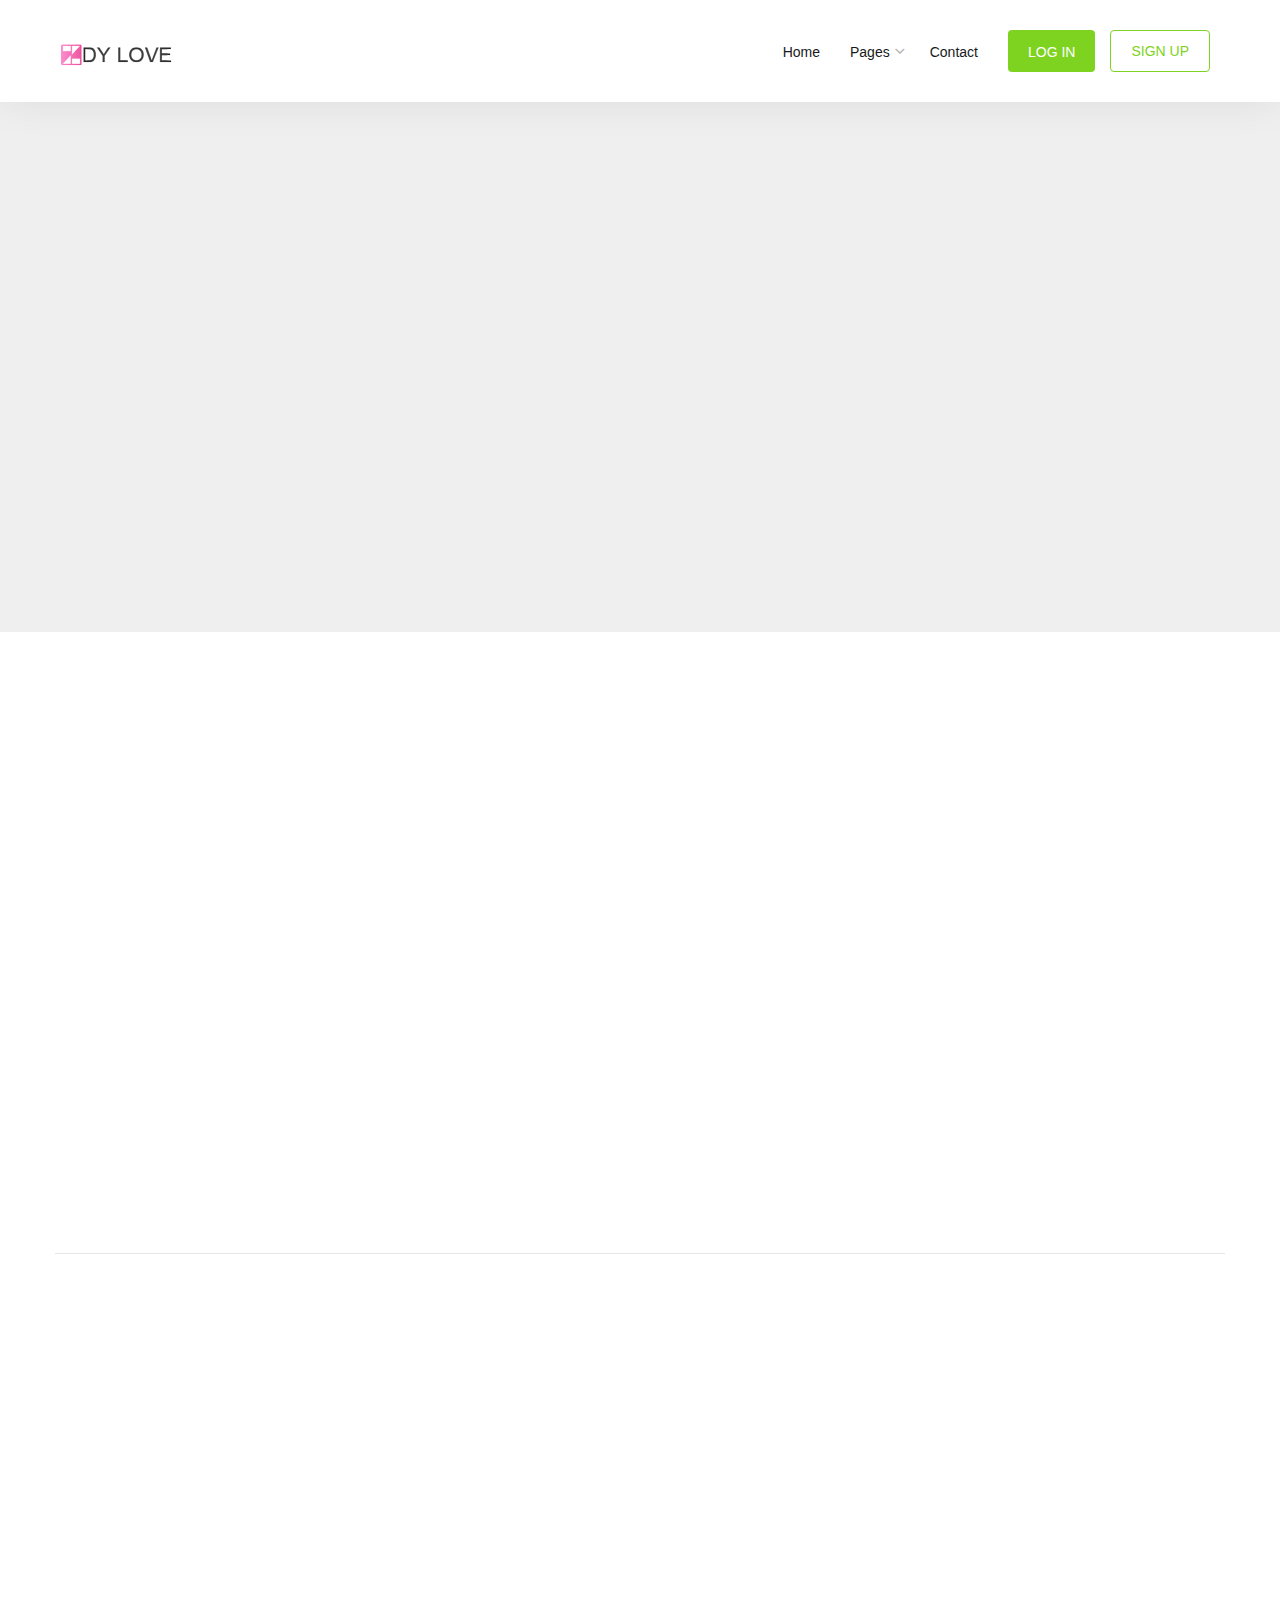
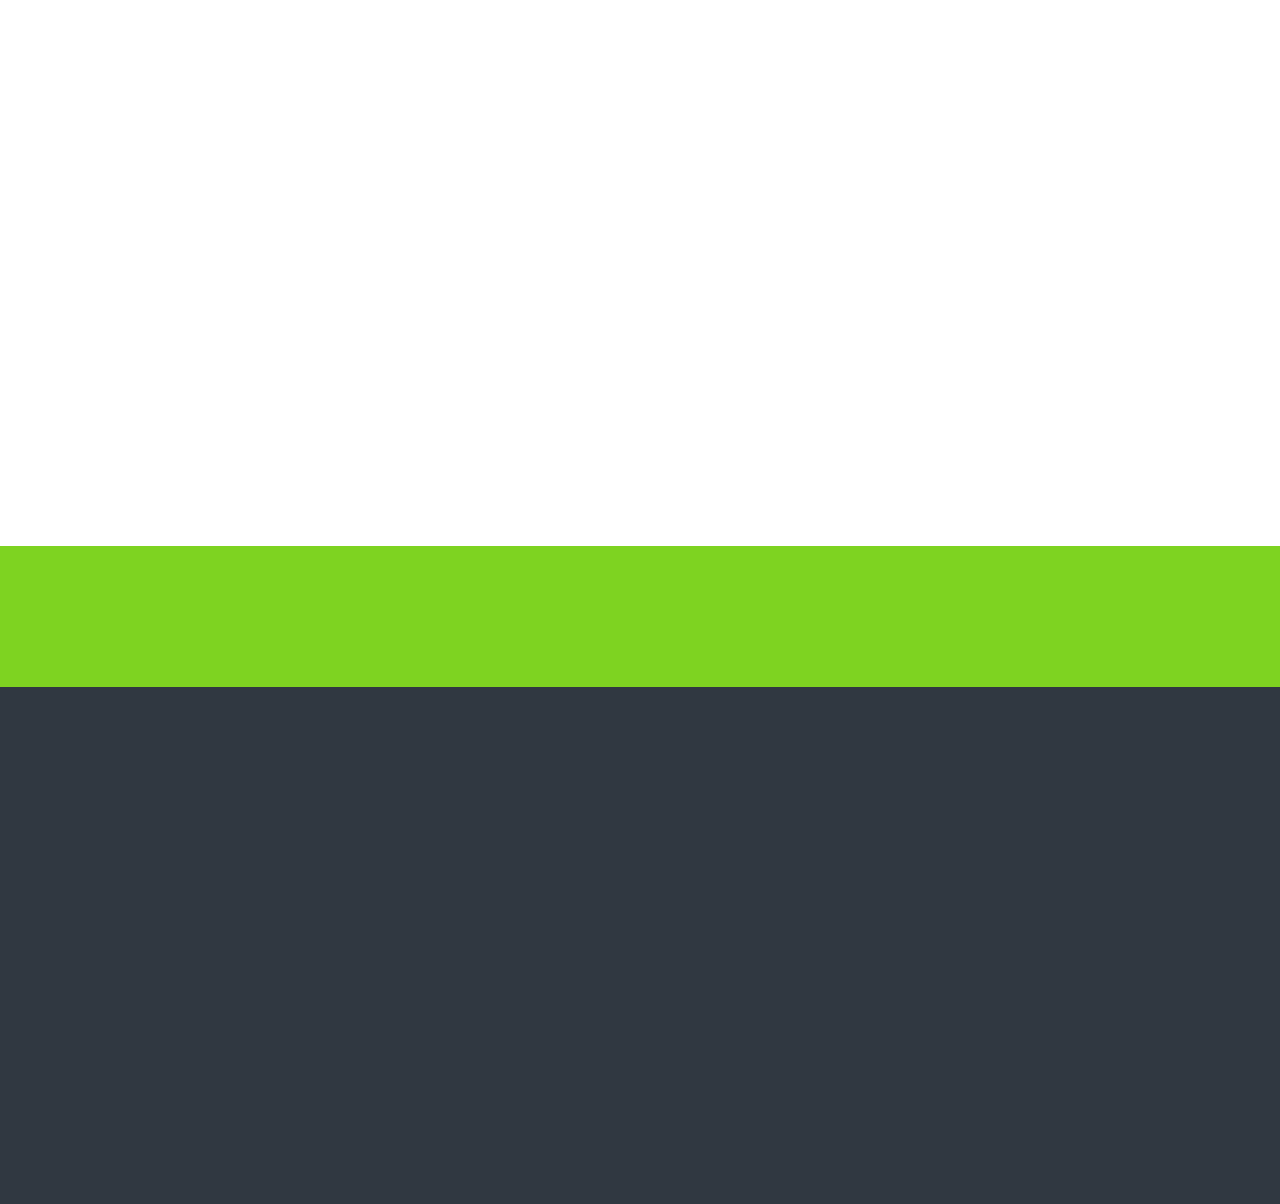
<file: pricing.html>
<!DOCTYPE html>  
<html lang="en">
  <head>
    <meta charset="utf-8">
    <meta name="viewport" content="width=device-width, initial-scale=1">
    <title></title>
    <meta name="description" content="">
    <meta name="keywords" content="">
    
    <link rel="stylesheet" href="css/styles-merged.css">
    <link rel="stylesheet" href="css/style.min.css">

    <!--[if lt IE 9]>
      <script src="js/vendor/html5shiv.min.js"></script>
      <script src="js/vendor/respond.min.js"></script>
    <![endif]-->
  </head>
  <body>
    
    <!-- Fixed navbar -->
    <!-- navbar-fixed-top  -->
    
    <nav class="navbar navbar-default probootstrap-navbar">
      <div class="container">
        <div class="navbar-header">
          <button type="button" class="navbar-toggle collapsed" data-toggle="collapse" data-target="#navbar-collapse" aria-expanded="false" aria-controls="navbar">
            <span class="sr-only">Toggle navigation</span>
            <span class="icon-bar"></span>
            <span class="icon-bar"></span>
            <span class="icon-bar"></span>
          </button>
          <a class="navbar-brand" href="index.html" title="uiCookies:Inspire">Inspire</a>
        </div>

        <div id="navbar-collapse" class="navbar-collapse collapse">
          <ul class="nav navbar-nav navbar-right">
            <li><a href="index.html">Home</a></li>
            <li class="dropdown">
              <a href="#" data-toggle="dropdown" class="dropdown-toggle">Pages</a>
              <ul class="dropdown-menu dropdown">
                <li><a href="about.html">About Us</a></li>
                <li><a href="team.html">Team</a></li>
                <li class="dropdown-submenu dropdown">
                  <a href="#" data-toggle="dropdown" class="dropdown-toggle"><span>Sub Menu</span></a>
                  <ul class="dropdown-menu">
                    <li><a href="#">Second Level Menu</a></li>
                    <li><a href="#">Second Level Menu</a></li>
                    <li><a href="#">Second Level Menu</a></li>
                    <li><a href="#">Second Level Menu</a></li>
                  </ul>
                </li>
                <li><a href="faq.html">FAQ</a></li>
                <li class="active"><a href="pricing.html">Pricing</a></li>
              </ul>
            </li>
            <li><a href="contact.html">Contact</a></li>
            <li class="probootstra-cta-button"><a href="#" class="btn" data-toggle="modal" data-target="#loginModal">Log in</a></li>
            <li class="probootstra-cta-button last"><a href="#" class="btn btn-ghost" data-toggle="modal" data-target="#signupModal">Sign up</a></li>
          </ul>
        </div>
      </div>
    </nav>

    <section class="probootstrap-hero">
      <div class="container">
        <div class="row">
          <div class="col-md-8 col-md-offset-2 col-sm-8 col-sm-offset-2 text-center probootstrap-hero-text probootstrap-animate" data-animate-effect="fadeIn">
            <h1>Pricing Table</h1>
            <p>Lorem ipsum dolor sit amet consectetur adipisicing elit. Iusto provident qui tempore natus quos quibusdam soluta at.</p>
          </div>
        </div>
      </div>
    </section>

    <section class="probootstrap-section probootstrap-bg-white probootstrap-pricing-table">
      <div class="container">
        <div class="row probootstrap-gutter0">
          <div class="col-md-4 probootstrap-pricing-wrap">
            <div class="probootstrap-pricing probootstrap-animate" data-animate-effect="fadeIn">

              <h3>Personal</h3>
              <div class="probootstrap-price-wrap">
                <span class="probootstrap-price">$19.99</span>
                <span class="probootstrap-price-per-month">per month</span>
              </div>
              <ul>
                <li>100 invoices</li>
                <li>Custom scripting &amp; scheduling</li>
                <li>Payment &amp; accounting software integration</li>
              </ul>

              <p><a href="#" class="btn btn-primary btn-lg">Start Free Trial</a></p>

            </div>
          </div>
          <div class="col-md-4 probootstrap-pricing-wrap">
            <div class="probootstrap-pricing popular probootstrap-animate" data-animate-effect="fadeIn">

              <h3>Advance <span>Most popular</span></h3>
              
              <div class="probootstrap-price-wrap">
                <span class="probootstrap-price">$49.99</span>
                <span class="probootstrap-price-per-month">per month</span>
              </div>
              <ul>
                <li>500 invoices</li>
                <li>Custom scripting &amp; scheduling</li>
                <li>Payment &amp; accounting software integration</li>
              </ul>

              <p><a href="#" class="btn btn-primary btn-lg">Start Free Trial</a></p>

            </div>
          </div>
          <div class="col-md-4 probootstrap-pricing-wrap">
            <div class="probootstrap-pricing probootstrap-animate" data-animate-effect="fadeIn">

              <h3>Business</h3>
              <div class="probootstrap-price-wrap">
                <span class="probootstrap-price">$99.99</span>
                <span class="probootstrap-price-per-month">per month</span>
              </div>
              <ul>
                <li>Unlimtted invoices</li>
                <li>Custom scripting &amp; scheduling</li>
                <li>Payment &amp; accounting software integration</li>
              </ul>

              <p><a href="#" class="btn btn-primary btn-lg">Start Free Trial</a></p>

            </div>
          </div>
        </div>
        <!-- END row -->
      </div>
    </section>

    <section class="probootstrap-section probootstrap-bg-white probootstrap-zindex-above-showcase">
      <div class="container probootstrap-border-top">
        <div class="row">
          <div class="col-md-12 text-left section-heading probootstrap-animate">
            <h2>Frequently Ask Questions</h2>
          </div>
        </div>
        <!-- END row -->
        <div class="row">
          <div class="col-md-6 probootstrap-animate" data-animate-effect="fadeIn">
            <h3>Lorem ipsum dolor sit amet?</h3>
            <p>Lorem ipsum dolor sit amet consectetur adipisicing elit. Sunt repellendus minima reprehenderit tempore nihil necessitatibus impedit dolorum non maiores totam amet. Eveniet voluptatum odio dolorem corrupti nesciunt sed cum veniam.</p>
            <h3>Incidunt earum quibusdam dolores?</h3>
            <p>Mollitia repellendus quaerat consequuntur? Vero vel sint quia reprehenderit ex tempore soluta corrupti voluptate quae cupiditate iusto perspiciatis eveniet culpa nesciunt modi rem. Officiis tempora sequi aut enim laudantium quos.</p>
            <h3>Hic a atque quibusdam?</h3>
            <p>Maxime quaerat sapiente provident iste corporis aut eum dolorum sunt a ad tenetur sit non eligendi labore. Illo animi accusantium nihil deserunt qui fugit officia quisquam sint ea amet. Sit?</p>
            <h3>Cumque fugit repellat magni?</h3>
            <p>Laudantium illo beatae nesciunt odio eligendi vitae quis molestias illum quas facilis. Voluptatum sunt totam tempore a sit repellat aperiam culpa ratione cum explicabo beatae facere aspernatur maiores est consectetur.</p>
            
          </div>
          <div class="col-md-6 probootstrap-animate" data-animate-effect="fadeIn">
            <h3>Quibusdam voluptate?</h3>
            <p>Alias optio? Eum beatae ea reiciendis laboriosam animi consequuntur quidem quia libero aliquam deserunt ipsam officiis saepe ad dicta accusamus et earum commodi doloribus ipsum cupiditate dolorum ullam nulla necessitatibus.</p>
            <h3>Eveniet qui accusantium aspernatur?</h3>
            <p>Possimus exercitationem odio repellendus quae repudiandae dolores delectus doloribus debitis maxime ab atque cum expedita minima suscipit quis perspiciatis impedit sit ratione qui beatae corrupti neque nostrum asperiores. Suscipit ullam.</p>
            <h3>Maxime consequatur ipsam?</h3>
            <p>Quam expedita sed velit id saepe aliquid natus sunt eum modi et dolorum ex incidunt debitis itaque voluptatem voluptatum perspiciatis molestiae cupiditate nemo reiciendis laborum tenetur placeat cum! Ducimus recusandae.</p>
          </div>
        </div>
        
      </div>
    </section>
    
    
    <section class="probootstrap-cta">
      <div class="container">
        <div class="row">
          <div class="col-md-12">
            <h2 class="probootstrap-animate" data-animate-effect="fadeInRight">We'd like to help and talk with you</h2>
            <a href="#" role="button" class="btn btn-primary btn-lg btn-ghost probootstrap-animate" data-animate-effect="fadeInLeft">Contact Us</a>
          </div>
        </div>
      </div>
    </section>
    <footer class="probootstrap-footer">
      <div class="container">
        <div class="row">
          <div class="col-md-6">
            <div class="row">
              <div class="col-md-4 probootstrap-animate">
                <div class="probootstrap-footer-widget">
                  <h3>Links</h3>
                  <ul>
                    <li><a href="#">Knowledge Base</a></li>
                    <li><a href="#">Career</a></li>
                    <li><a href="#">Press Releases</a></li>
                    <li><a href="#">Terms of services</a></li>
                    <li><a href="#">Privacy Policy</a></li>
                  </ul>
                </div>
              </div>
              <div class="col-md-4 probootstrap-animate">
                <div class="probootstrap-footer-widget">
                  <h3>Links</h3>
                  <ul>
                    <li><a href="#">Knowledge Base</a></li>
                    <li><a href="#">Career</a></li>
                    <li><a href="#">Press Releases</a></li>
                    <li><a href="#">Terms of services</a></li>
                    <li><a href="#">Privacy Policy</a></li>
                  </ul>
                </div>
              </div>
              <div class="col-md-4 probootstrap-animate">
                <div class="probootstrap-footer-widget">
                  <h3>Links</h3>
                  <ul>
                    <li><a href="#">Knowledge Base</a></li>
                    <li><a href="#">Career</a></li>
                    <li><a href="#">Press Releases</a></li>
                    <li><a href="#">Terms of services</a></li>
                    <li><a href="#">Privacy Policy</a></li>
                  </ul>
                </div>
              </div>
            </div>
          </div>
          
          <div class="col-md-6 probootstrap-animate">
            <div class="probootstrap-footer-widget">
              <h3>Paragraph</h3>
              <p>Lorem ipsum dolor sit amet consectetur adipisicing elit. Iusto provident qui tempore natus quos quibusdam soluta at.</p>
              <ul class="probootstrap-footer-social">
                <li><a href="#"><i class="icon-twitter"></i></a></li>
                <li><a href="#"><i class="icon-facebook"></i></a></li>
                <li><a href="#"><i class="icon-github"></i></a></li>
                <li><a href="#"><i class="icon-dribbble"></i></a></li>
                <li><a href="#"><i class="icon-linkedin"></i></a></li>
                <li><a href="#"><i class="icon-youtube"></i></a></li>
              </ul>
            </div>
          </div>
        </div>
        <!-- END row -->
        <div class="row">
          <div class="col-md-12 copyright probootstrap-animate">
            <p><small>Copyright &copy; 2018.Company name All rights reserved.<a target="_blank" href="http://sc.chinaz.com/moban/">&#x7F51;&#x9875;&#x6A21;&#x677F;</a></small></p>
          </div>
        </div>
      </div>
    </footer>
    
    <!-- Modal login -->
    <div class="modal fadeInUp probootstrap-animated" id="loginModal" tabindex="-1" role="dialog" aria-labelledby="loginModalLabel" aria-hidden="true">
      <div class="vertical-alignment-helper">
        <div class="modal-dialog modal-md vertical-align-center">
          <div class="modal-content">
            <button type="button" class="close" data-dismiss="modal" aria-hidden="true"><i class="icon-cross"></i></button>
            <div class="probootstrap-modal-flex">
              <div class="probootstrap-modal-figure" style="background-image: url(img/modal_bg.jpg);"></div>
              <div class="probootstrap-modal-content">
                <form action="#" class="probootstrap-form">
                  <div class="form-group">
                    <input type="text" class="form-control" placeholder="Email">
                  </div> 
                  <div class="form-group">
                    <input type="password" class="form-control" placeholder="Password">
                  </div> 
                  <div class="form-group clearfix mb40">
                    <label for="remember" class="probootstrap-remember"><input type="checkbox" id="remember"> Remember Me</label>
                    <a href="#" class="probootstrap-forgot">Forgot Password?</a>
                  </div>
                  <div class="form-group text-left">
                    <div class="row">
                      <div class="col-md-6">
                        <input type="submit" class="btn btn-primary btn-block" value="Sign In">
                      </div>
                    </div>
                  </div>
                  <div class="form-group probootstrap-or">
                    <span><em>or</em></span>
                  </div>
                  <div class="form-group">
                    <div class="row">
                      <div class="col-md-12">
                        <button class="btn btn-primary btn-ghost btn-block btn-connect-facebook"><span>connect with</span> Facebook</button>
                        <button class="btn btn-primary btn-ghost btn-block btn-connect-google"><span>connect with</span> Google</button>
                        <button class="btn btn-primary btn-ghost btn-block btn-connect-twitter"><span>connect with</span> Twitter</button>
                      </div>
                    </div>
                  </div>
                </form>
              </div>
            </div>
          </div>
        </div>
      </div>
    </div>
    <!-- END modal login -->
    
    <!-- Modal signup -->
    <div class="modal fadeInUp probootstrap-animated" id="signupModal" tabindex="-1" role="dialog" aria-labelledby="signupModalLabel" aria-hidden="true">
      <div class="vertical-alignment-helper">
        <div class="modal-dialog modal-md vertical-align-center">
          <div class="modal-content">
            <button type="button" class="close" data-dismiss="modal" aria-hidden="true"><i class="icon-cross"></i></button>
            <div class="probootstrap-modal-flex">
              <div class="probootstrap-modal-figure" style="background-image: url(img/modal_bg.jpg);"></div>
              <div class="probootstrap-modal-content">
                <form action="#" class="probootstrap-form">
                  <div class="form-group">
                    <input type="text" class="form-control" placeholder="Email">
                  </div> 
                  <div class="form-group">
                    <input type="password" class="form-control" placeholder="Password">
                  </div> 
                  <div class="form-group">
                    <input type="password" class="form-control" placeholder="Re-type Password">
                  </div> 
                  <div class="form-group clearfix mb40">
                    <label for="remember" class="probootstrap-remember"><input type="checkbox" id="remember"> Remember Me</label>
                    <a href="#" class="probootstrap-forgot">Forgot Password?</a>
                  </div>
                  <div class="form-group text-left">
                    <div class="row">
                      <div class="col-md-6">
                        <input type="submit" class="btn btn-primary btn-block" value="Sign Up">
                      </div>
                    </div>
                    
                  </div>
                  <div class="form-group probootstrap-or">
                    <span><em>or</em></span>
                  </div>
                  <div class="form-group">
                    <div class="row">
                      <div class="col-md-12">
                        <button class="btn btn-primary btn-ghost btn-block btn-connect-facebook"><span>connect with</span> Facebook</button>
                        <button class="btn btn-primary btn-ghost btn-block btn-connect-google"><span>connect with</span> Google</button>
                        <button class="btn btn-primary btn-ghost btn-block btn-connect-twitter"><span>connect with</span> Twitter</button>
                      </div>
                    </div>
                  </div>
                </form>
              </div>
            </div>
          </div>
        </div>
      </div>
    </div>
    <!-- END modal signup -->

    <script src="js/scripts.min.js"></script>
    <script src="js/custom.min.js"></script>
  </body>
</html>
</file>
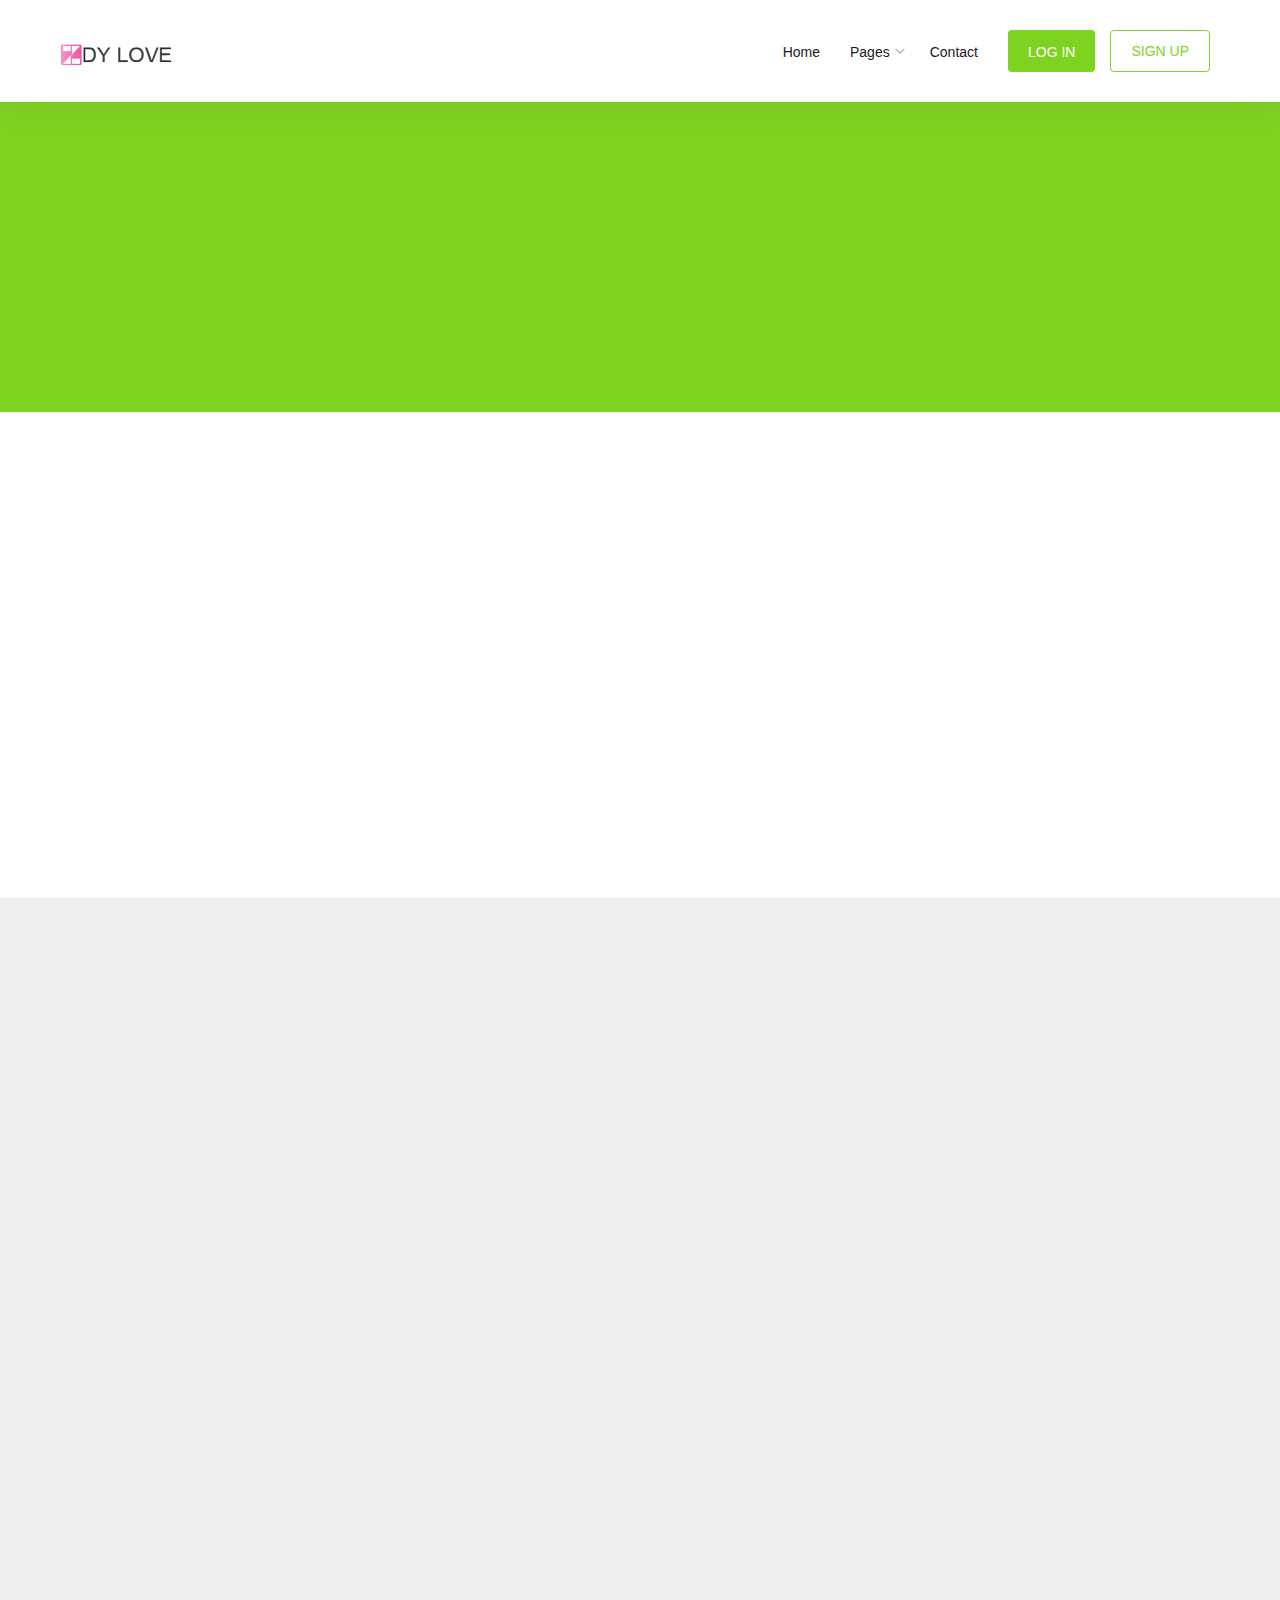
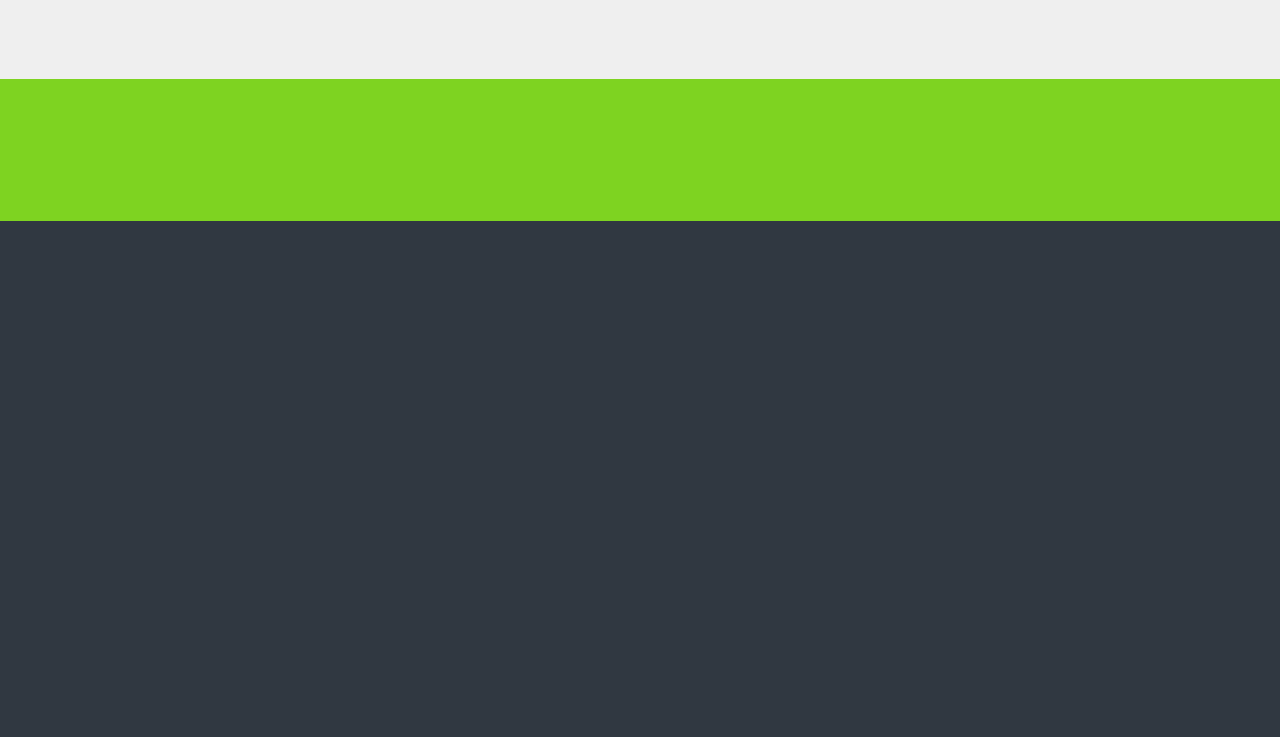
<file: team.html>
<!DOCTYPE html>
<html lang="en">
  <head>
    <meta charset="utf-8">
    <meta name="viewport" content="width=device-width, initial-scale=1">
    <title></title>
    <meta name="description" content="">
    <meta name="keywords" content="">
    
    <link rel="stylesheet" href="css/styles-merged.css">
    <link rel="stylesheet" href="css/style.min.css">

    <!--[if lt IE 9]>
      <script src="js/vendor/html5shiv.min.js"></script>
      <script src="js/vendor/respond.min.js"></script>
    <![endif]-->
  </head>
  <body>
    
    <!-- Fixed navbar -->
    <!-- navbar-fixed-top  -->
    
    <nav class="navbar navbar-default probootstrap-navbar">
      <div class="container">
        <div class="navbar-header">
          <button type="button" class="navbar-toggle collapsed" data-toggle="collapse" data-target="#navbar-collapse" aria-expanded="false" aria-controls="navbar">
            <span class="sr-only">Toggle navigation</span>
            <span class="icon-bar"></span>
            <span class="icon-bar"></span>
            <span class="icon-bar"></span>
          </button>
          <a class="navbar-brand" href="index.html" title="uiCookies:Inspire">Inspire</a>
        </div>

        <div id="navbar-collapse" class="navbar-collapse collapse">
          <ul class="nav navbar-nav navbar-right">
            <li><a href="index.html">Home</a></li>
            <li class="dropdown">
              <a href="#" data-toggle="dropdown" class="dropdown-toggle">Pages</a>
              <ul class="dropdown-menu dropdown">
                <li><a href="about.html">About Us</a></li>
                <li class="active"><a href="team.html">Team</a></li>
                <li class="dropdown-submenu dropdown">
                  <a href="#" data-toggle="dropdown" class="dropdown-toggle"><span>Sub Menu</span></a>
                  <ul class="dropdown-menu">
                    <li><a href="#">Second Level Menu</a></li>
                    <li><a href="#">Second Level Menu</a></li>
                    <li><a href="#">Second Level Menu</a></li>
                    <li><a href="#">Second Level Menu</a></li>
                  </ul>
                </li>
                <li><a href="faq.html">FAQ</a></li>
                <li><a href="pricing.html">Pricing</a></li>
              </ul>
            </li>
            <li><a href="contact.html">Contact</a></li>
            <li class="probootstra-cta-button"><a href="#" class="btn" data-toggle="modal" data-target="#loginModal">Log in</a></li>
            <li class="probootstra-cta-button last"><a href="#" class="btn btn-ghost" data-toggle="modal" data-target="#signupModal">Sign up</a></li>
          </ul>
        </div>
      </div>
    </nav>

    <section class="probootstrap-hero probootstrap-xs-hero probootstrap-hero-colored">
      <div class="container">
        <div class="row">
          <div class="col-md-8 text-left probootstrap-hero-text">
            <h1 class="probootstrap-animate">Meet The Team</h1>
            <p class="probootstrap-animate">Lorem ipsum dolor sit amet consectetur adipisicing elit. Iusto provident qui tempore natus quos quibusdam soluta at.</p>
          </div>
        </div>
      </div>
    </section>

    <section class="probootstrap-section probootstrap-bg-white">
      <div class="container">
        <div class="row">
          <div class="col-md-6 col-md-offset-3 section-heading">
            <h2 class="probootstrap-animate">Our Mission</h2>
            <p class="probootstrap-animate">Lorem ipsum dolor sit amet consectetur adipisicing elit. Soluta similique recusandae rerum architecto fugiat fugit tenetur temporibus neque possimus cumque quasi! Omnis quia ullam ipsum voluptatem quis veniam excepturi explicabo inventore itaque culpa consectetur vel officiis expedita voluptatum et asperiores Inventore ut unde est doloribus incidunt amet. Hic expedita earum.</p>
          </div>
        </div>
      </div>
    </section>

    <section class="probootstrap-section">
      <div class="container">
        
        <!-- END row -->
        <div class="row">
          <div class="col-md-3 col-sm-6 col-xs-6 probootstrap-animate">
            <a href="#" class="probootstrap-team">
              <img src="img/person_1.jpg" alt="Free Bootstrap Template by sc.chinaz.com" class="img-responsive img-rounded">
              <div class="probootstrap-team-info">
                <h3>Jeremy Slater <span class="position">Co-Founder / Tech</span></h3>
              </div>
            </a>
          </div>
          <div class="col-md-3 col-sm-6 col-xs-6 probootstrap-animate">
            <a href="#" class="probootstrap-team">
              <img src="img/person_2.jpg" alt="Free Bootstrap Template by sc.chinaz.com" class="img-responsive img-rounded">
              <div class="probootstrap-team-info">
                <h3>James Butterly <span class="position">Co-Founder / Creative</span></h3>
              </div>
            </a>
          </div>
          
          <div class="clearfix visible-sm-block visible-xs-block"></div>

          <div class="col-md-3 col-sm-6 col-xs-6 probootstrap-animate">
            <a href="#" class="probootstrap-team">
              <img src="img/person_3.jpg" alt="Free Bootstrap Template by sc.chinaz.com" class="img-responsive img-rounded">
              <div class="probootstrap-team-info">
                <h3>Matthew Smith <span class="position">Developer</span></h3>
              </div>
            </a>
          </div>
          <div class="col-md-3 col-sm-6 col-xs-6 probootstrap-animate">
            <a href="#" class="probootstrap-team">
              <img src="img/person_4.jpg" alt="Free Bootstrap Template by sc.chinaz.com" class="img-responsive img-rounded">
              <div class="probootstrap-team-info">
                <h3>Ivan Dubovtsev <span class="position">Designer</span></h3>
                
              </div>
            </a>
          </div>

          <div class="clearfix visible-sm-block visible-xs-block"></div>

          <div class="col-md-3 col-sm-6 col-xs-6 probootstrap-animate">
            <a href="#" class="probootstrap-team">
              <img src="img/person_2.jpg" alt="Free Bootstrap Template by sc.chinaz.com" class="img-responsive img-rounded">
              <div class="probootstrap-team-info">
                <h3>James Butterly <span class="position">Co-Founder / Creative</span></h3>
              </div>
            </a>
          </div>
          <div class="col-md-3 col-sm-6 col-xs-6 probootstrap-animate">
            <a href="#" class="probootstrap-team">
              <img src="img/person_1.jpg" alt="Free Bootstrap Template by sc.chinaz.com" class="img-responsive img-rounded">
              <div class="probootstrap-team-info">
                <h3>Jeremy Slater <span class="position">Co-Founder / Tech</span></h3>
              </div>
            </a>
          </div>
          
          <div class="clearfix visible-sm-block visible-xs-block"></div>

          <div class="col-md-3 col-sm-6 col-xs-6 probootstrap-animate">
            <a href="#" class="probootstrap-team">
              <img src="img/person_4.jpg" alt="Free Bootstrap Template by sc.chinaz.com" class="img-responsive img-rounded">
              <div class="probootstrap-team-info">
                <h3>Ivan Dubovtsev <span class="position">Designer</span></h3>
                
              </div>
            </a>
          </div>
          <div class="col-md-3 col-sm-6 col-xs-6 probootstrap-animate">
            <a href="#" class="probootstrap-team">
              <img src="img/person_3.jpg" alt="Free Bootstrap Template by sc.chinaz.com" class="img-responsive img-rounded">
              <div class="probootstrap-team-info">
                <h3>Matthew Smith <span class="position">Developer</span></h3>
              </div>
            </a>
          </div>
          

        </div>
      </div>
    </section>
  
    <section class="probootstrap-cta">
      <div class="container">
        <div class="row">
          <div class="col-md-12">
            <h2 class="probootstrap-animate" data-animate-effect="fadeInRight">We'd like to help and talk with you</h2>
            <a href="#" role="button" class="btn btn-primary btn-lg btn-ghost probootstrap-animate" data-animate-effect="fadeInLeft">Contact Us</a>
          </div>
        </div>
      </div>
    </section>
    <footer class="probootstrap-footer">
      <div class="container">
        <div class="row">
          <div class="col-md-6">
            <div class="row">
              <div class="col-md-4 probootstrap-animate">
                <div class="probootstrap-footer-widget">
                  <h3>Links</h3>
                  <ul>
                    <li><a href="#">Knowledge Base</a></li>
                    <li><a href="#">Career</a></li>
                    <li><a href="#">Press Releases</a></li>
                    <li><a href="#">Terms of services</a></li>
                    <li><a href="#">Privacy Policy</a></li>
                  </ul>
                </div>
              </div>
              <div class="col-md-4 probootstrap-animate">
                <div class="probootstrap-footer-widget">
                  <h3>Links</h3>
                  <ul>
                    <li><a href="#">Knowledge Base</a></li>
                    <li><a href="#">Career</a></li>
                    <li><a href="#">Press Releases</a></li>
                    <li><a href="#">Terms of services</a></li>
                    <li><a href="#">Privacy Policy</a></li>
                  </ul>
                </div>
              </div>
              <div class="col-md-4 probootstrap-animate">
                <div class="probootstrap-footer-widget">
                  <h3>Links</h3>
                  <ul>
                    <li><a href="#">Knowledge Base</a></li>
                    <li><a href="#">Career</a></li>
                    <li><a href="#">Press Releases</a></li>
                    <li><a href="#">Terms of services</a></li>
                    <li><a href="#">Privacy Policy</a></li>
                  </ul>
                </div>
              </div>
            </div>
          </div>
          
          <div class="col-md-6 probootstrap-animate">
            <div class="probootstrap-footer-widget">
              <h3>Paragraph</h3>
              <p>Lorem ipsum dolor sit amet consectetur adipisicing elit. Iusto provident qui tempore natus quos quibusdam soluta at.</p>
              <ul class="probootstrap-footer-social">
                <li><a href="#"><i class="icon-twitter"></i></a></li>
                <li><a href="#"><i class="icon-facebook"></i></a></li>
                <li><a href="#"><i class="icon-github"></i></a></li>
                <li><a href="#"><i class="icon-dribbble"></i></a></li>
                <li><a href="#"><i class="icon-linkedin"></i></a></li>
                <li><a href="#"><i class="icon-youtube"></i></a></li>
              </ul>
            </div>
          </div>
        </div>
        <!-- END row -->
        <div class="row">
          <div class="col-md-12 copyright probootstrap-animate">
            <p><small>Copyright &copy; 2018.Company name All rights reserved.<a target="_blank" href="http://sc.chinaz.com/moban/">&#x7F51;&#x9875;&#x6A21;&#x677F;</a></small></p>
          </div>
        </div>
      </div>
    </footer>
    
    <!-- Modal login -->
    <div class="modal fadeInUp probootstrap-animated" id="loginModal" tabindex="-1" role="dialog" aria-labelledby="loginModalLabel" aria-hidden="true">
      <div class="vertical-alignment-helper">
        <div class="modal-dialog modal-md vertical-align-center">
          <div class="modal-content">
            <button type="button" class="close" data-dismiss="modal" aria-hidden="true"><i class="icon-cross"></i></button>
            <div class="probootstrap-modal-flex">
              <div class="probootstrap-modal-figure" style="background-image: url(img/modal_bg.jpg);"></div>
              <div class="probootstrap-modal-content">
                <form action="#" class="probootstrap-form">
                  <div class="form-group">
                    <input type="text" class="form-control" placeholder="Email">
                  </div> 
                  <div class="form-group">
                    <input type="password" class="form-control" placeholder="Password">
                  </div> 
                  <div class="form-group clearfix mb40">
                    <label for="remember" class="probootstrap-remember"><input type="checkbox" id="remember"> Remember Me</label>
                    <a href="#" class="probootstrap-forgot">Forgot Password?</a>
                  </div>
                  <div class="form-group text-left">
                    <div class="row">
                      <div class="col-md-6">
                        <input type="submit" class="btn btn-primary btn-block" value="Sign In">
                      </div>
                    </div>
                  </div>
                  <div class="form-group probootstrap-or">
                    <span><em>or</em></span>
                  </div>
                  <div class="form-group">
                    <div class="row">
                      <div class="col-md-12">
                        <button class="btn btn-primary btn-ghost btn-block btn-connect-facebook"><span>connect with</span> Facebook</button>
                        <button class="btn btn-primary btn-ghost btn-block btn-connect-google"><span>connect with</span> Google</button>
                        <button class="btn btn-primary btn-ghost btn-block btn-connect-twitter"><span>connect with</span> Twitter</button>
                      </div>
                    </div>
                  </div>
                </form>
              </div>
            </div>
          </div>
        </div>
      </div>
    </div>
    <!-- END modal login -->
    
    <!-- Modal signup -->
    <div class="modal fadeInUp probootstrap-animated" id="signupModal" tabindex="-1" role="dialog" aria-labelledby="signupModalLabel" aria-hidden="true">
      <div class="vertical-alignment-helper">
        <div class="modal-dialog modal-md vertical-align-center">
          <div class="modal-content">
            <button type="button" class="close" data-dismiss="modal" aria-hidden="true"><i class="icon-cross"></i></button>
            <div class="probootstrap-modal-flex">
              <div class="probootstrap-modal-figure" style="background-image: url(img/modal_bg.jpg);"></div>
              <div class="probootstrap-modal-content">
                <form action="#" class="probootstrap-form">
                  <div class="form-group">
                    <input type="text" class="form-control" placeholder="Email">
                  </div> 
                  <div class="form-group">
                    <input type="password" class="form-control" placeholder="Password">
                  </div> 
                  <div class="form-group">
                    <input type="password" class="form-control" placeholder="Re-type Password">
                  </div> 
                  <div class="form-group clearfix mb40">
                    <label for="remember" class="probootstrap-remember"><input type="checkbox" id="remember"> Remember Me</label>
                    <a href="#" class="probootstrap-forgot">Forgot Password?</a>
                  </div>
                  <div class="form-group text-left">
                    <div class="row">
                      <div class="col-md-6">
                        <input type="submit" class="btn btn-primary btn-block" value="Sign Up">
                      </div>
                    </div>
                    
                  </div>
                  <div class="form-group probootstrap-or">
                    <span><em>or</em></span>
                  </div>
                  <div class="form-group">
                    <div class="row">
                      <div class="col-md-12">
                        <button class="btn btn-primary btn-ghost btn-block btn-connect-facebook"><span>connect with</span> Facebook</button>
                        <button class="btn btn-primary btn-ghost btn-block btn-connect-google"><span>connect with</span> Google</button>
                        <button class="btn btn-primary btn-ghost btn-block btn-connect-twitter"><span>connect with</span> Twitter</button>
                      </div>
                    </div>
                  </div>
                </form>
              </div>
            </div>
          </div>
        </div>
      </div>
    </div>
    <!-- END modal signup -->

    <script src="js/scripts.min.js"></script>
    <script src="js/custom.min.js"></script>
  </body>
</html>
</file>
<file: css/style.min.css>
/*!==============================
 * Theme Name: Inspire
 * Theme URL: https://probootstrap.com/inspire-free-bootstrap-website-template
 * Author: ProBootstrap.com
 * Author URL: https://probootstrap.com
 * License: Released for free under the Creative Commons Attribution 3.0 license (probootstrap.com/license)
 */@font-face{font-family:icomoon;src:url(../fonts/icomoon/icomoon.eot?1z9v6x);src:url(../fonts/icomoon/icomoon.eot?1z9v6x#iefix) format("embedded-opentype"),url(../fonts/icomoon/icomoon.ttf?1z9v6x) format("truetype"),url(../fonts/icomoon/icomoon.woff?1z9v6x) format("woff"),url(../fonts/icomoon/icomoon.svg?1z9v6x#icomoon) format("svg");font-weight:400;font-style:normal}html{overflow-x:hidden}body{background:#efefef;color:#8b8e94;line-height:28px;font-size:14px;font-family:Poppins,Arial,sans-serif}h1,h2,h3,h4,h5,h6{color:#181920;line-height:1.5}.probootstrap-navbar .dropdown-submenu>a:before,.probootstrap-navbar .dropdown>a:before{font-family:icomoon;speak:none;font-weight:400;font-variant:normal;line-height:1;-webkit-font-smoothing:antialiased;-moz-osx-font-smoothing:grayscale}h1{font-size:26px}h2{font-size:20px}h3{font-size:18px}h4{font-size:16px}h5,h6{font-size:14px}ol,p,ul{margin-bottom:30px}a{-webkit-transition:.3s all;transition:.3s all;color:#7ed321}a:active,a:focus,a:hover{color:#71bd1e;text-decoration:none}.probootstrap-navbar{background:#fff;border:none;-webkit-box-shadow:0 0 40px 0 rgba(0,0,0,.08);box-shadow:0 0 40px 0 rgba(0,0,0,.08);border-radius:0;margin-bottom:0}.probootstrap-navbar .navbar-toggle:focus,.probootstrap-navbar .navbar-toggle:hover{background-color:transparent}.probootstrap-navbar .navbar-toggle{border:none}.probootstrap-navbar .navbar-toggle span.icon-bar{-webkit-transition:all .15s;transition:all .15s}.probootstrap-navbar .navbar-toggle span:nth-child(2){-webkit-transform:rotate(45deg);transform:rotate(45deg);-webkit-transform-origin:10% 10%;transform-origin:10% 10%}.probootstrap-navbar .navbar-toggle span:nth-child(3){opacity:0}.probootstrap-navbar .navbar-toggle span:nth-child(4){-webkit-transform:rotate(-45deg);transform:rotate(-45deg);-webkit-transform-origin:10% 90%;transform-origin:10% 90%}.probootstrap-navbar .navbar-toggle.collapsed span:nth-child(2),.probootstrap-navbar .navbar-toggle.collapsed span:nth-child(4){-webkit-transform:rotate(0);transform:rotate(0)}.probootstrap-navbar .navbar-toggle.collapsed span:nth-child(3){opacity:1}.probootstrap-navbar .navbar-brand,.probootstrap-navbar .navbar-nav>li>a,.probootstrap-navbar .parent-nav-link-padding{margin-left:15px;margin-right:15px;padding:40px 0}.probootstrap-navbar .dropdown-header{color:rgba(255,255,255,.2);padding-left:10px;text-transform:uppercase}.probootstrap-navbar .dropdown>a{padding-right:10px!important;position:relative;display:block}@media screen and (max-width:480px){.probootstrap-navbar .dropdown>a{display:block;padding-right:0}}.probootstrap-navbar .dropdown>a:before{font-style:normal;text-transform:none;position:absolute;top:50%;right:0;margin-right:-10px;margin-top:-11px;content:"\e924";font-size:20px;color:rgba(0,0,0,.3);-webkit-transition:.3s all;transition:.3s all}.probootstrap-navbar .dropdown>a:hover:before{-webkit-transform:rotate(180deg);transform:rotate(180deg)}.probootstrap-navbar .dropdown.open>a,.probootstrap-navbar .dropdown:active>a,.probootstrap-navbar .dropdown:focus>a,.probootstrap-navbar .dropdown:hover>a{border-top:2px solid #7ed321;-webkit-transition:.3s all;transition:.3s all}@media screen and (max-width:768px){.probootstrap-navbar .navbar-brand,.probootstrap-navbar .navbar-nav>li>a,.probootstrap-navbar .parent-nav-link-padding{padding-top:15px;padding-bottom:15px}.probootstrap-navbar .dropdown.open>a,.probootstrap-navbar .dropdown:active>a,.probootstrap-navbar .dropdown:focus>a,.probootstrap-navbar .dropdown:hover>a{border-top:2px solid transparent}}.probootstrap-navbar .dropdown.open>a:before,.probootstrap-navbar .dropdown:active>a:before,.probootstrap-navbar .dropdown:focus>a:before,.probootstrap-navbar .dropdown:hover>a:before{-webkit-transform:rotate(180deg);transform:rotate(180deg)}.probootstrap-navbar .dropdown>.dropdown-menu>li a{padding:10px;color:rgba(255,255,255,.4)!important}.probootstrap-navbar .dropdown>.dropdown-menu>li a:hover{border-top:none;background:#fff;color:#303841!important}.probootstrap-navbar .dropdown>.dropdown-menu>li.open>a,.probootstrap-navbar .dropdown>.dropdown-menu>li:active>a,.probootstrap-navbar .dropdown>.dropdown-menu>li:focus>a,.probootstrap-navbar .dropdown>.dropdown-menu>li:hover>a{background:#fff!important;border-top:none;color:#303841!important}.probootstrap-navbar .dropdown>.dropdown-menu>li.dropdown-submenu.open>a,.probootstrap-navbar .dropdown>.dropdown-menu>li.dropdown-submenu:active>a,.probootstrap-navbar .dropdown>.dropdown-menu>li.dropdown-submenu:focus>a,.probootstrap-navbar .dropdown>.dropdown-menu>li.dropdown-submenu:hover>a{border-top:none}.probootstrap-navbar .dropdown>.dropdown-menu>li.dropdown-submenu.open>a:before,.probootstrap-navbar .dropdown>.dropdown-menu>li.dropdown-submenu:active>a:before,.probootstrap-navbar .dropdown>.dropdown-menu>li.dropdown-submenu:focus>a:before,.probootstrap-navbar .dropdown>.dropdown-menu>li.dropdown-submenu:hover>a:before{color:#000!important}.probootstrap-navbar .navbar-right .dropdown-menu{right:auto}.probootstrap-navbar .dropdown-menu{border:none;background:#303841!important;border-radius:0;-webkit-box-shadow:0 0 7px 0 rgba(0,0,0,.15);box-shadow:0 0 7px 0 rgba(0,0,0,.15);min-width:200px;white-space:normal!important;word-wrap:break-word!important}.probootstrap-navbar .dropdown-menu a{white-space:normal}@media screen and (max-width:768px){.probootstrap-navbar .dropdown-menu{width:100%;padding:10px 15px}.probootstrap-navbar .dropdown-menu a{color:#fff!important}}.probootstrap-navbar .navbar-brand{font-size:30px;text-transform:uppercase;background:url(../img/logo.png) left center no-repeat;top:14px;position:relative;width:121px;height:43px;text-indent:-999999px}@media only screen and (-webkit-min-device-pixel-ratio:2),only screen and (min--moz-device-pixel-ratio:2),only screen and (min-device-pixel-ratio:2),only screen and (min-resolution:192dpi),only screen and (min-resolution:2dppx){.probootstrap-navbar .navbar-brand{position:relative;top:5px;width:121px;height:43px;background:url(../img/logo@2x.png) left center no-repeat;background-size:cover}}.probootstrap-navbar .navbar-nav .dropdown li.active>a{color:#fff!important;background:0 0!important}.probootstrap-navbar .navbar-nav>li>a{color:#181920;font-size:14px;position:relative;border-top:2px solid transparent}@media screen and (max-width:768px){.probootstrap-navbar .navbar-brand{top:5px}.probootstrap-navbar .navbar-nav>li>a{padding-top:8px;padding-bottom:8px}}.probootstrap-navbar .navbar-nav>li>a:active,.probootstrap-navbar .navbar-nav>li>a:focus,.probootstrap-navbar .navbar-nav>li>a:hover{border-top:2px solid #7ed321}@media screen and (max-width:480px){.probootstrap-navbar .navbar-nav>li>a:active,.probootstrap-navbar .navbar-nav>li>a:focus,.probootstrap-navbar .navbar-nav>li>a:hover{border-top:2px solid transparent}.probootstrap-navbar .dropdown-submenu:hover>.dropdown-menu{display:block}}.probootstrap-navbar .navbar-nav>li.open>a{border-top:2px solid transparent}.probootstrap-navbar .navbar-nav>li.open>a,.probootstrap-navbar .navbar-nav>li.open>a:focus,.probootstrap-navbar .navbar-nav>li.open>a:hover{background:0 0}.probootstrap-navbar .navbar-nav>li.probootstra-cta-button>a{border-radius:4px;padding:10px 20px;margin-top:30px;background:#7ed321;color:#fff}.probootstrap-navbar .navbar-nav>li.probootstra-cta-button>a.btn-ghost{background:0 0;color:#7ed321;border-top:1px solid #7ed321!important}.probootstrap-navbar .navbar-nav>li.probootstra-cta-button.last>a{margin-left:0;margin-right:0}@media screen and (max-width:768px){.probootstrap-navbar .navbar-nav>li.probootstra-cta-button>a{margin-bottom:10px;margin-top:0}.probootstrap-navbar .navbar-nav>li.probootstra-cta-button.last>a{margin-left:15px;margin-right:15px}}.probootstrap-navbar .navbar-nav>li.active>a{background:0 0!important}.probootstrap-navbar .dropdown-submenu{position:relative}.probootstrap-navbar .dropdown-submenu .dropdown-menu{top:0;left:100%;margin-top:-1px}.probootstrap-navbar .dropdown-submenu>a{display:block}.probootstrap-navbar .dropdown-submenu>a:before{font-style:normal;text-transform:none;position:absolute;top:50%;right:0;margin-right:10px;margin-top:-11px;content:"\e926";font-size:20px;color:rgba(255,255,255,.5);-webkit-transition:.3s all;transition:.3s all}.probootstrap-navbar .dropdown-submenu>a:hover:before{color:rgba(0,0,0,.3);-webkit-transform:rotate(180deg);transform:rotate(180deg)}.container-fluid .navbar-brand{margin-left:15px!important}.container-fluid .dropdown-submenu{position:relative}.container-fluid .dropdown-submenu .dropdown-menu{top:0;left:auto;right:100%!important;margin-top:-1px}.probootstrap-hero .probootstrap-hero-text{padding-top:200px;padding-bottom:200px}@media screen and (max-width:768px){.probootstrap-hero .probootstrap-hero-text{padding-top:50px;padding-bottom:50px}}.probootstrap-hero.probootstrap-sm-hero .probootstrap-hero-text{padding-top:150px;padding-bottom:150px}@media screen and (max-width:768px){.probootstrap-hero.probootstrap-sm-hero .probootstrap-hero-text{padding-top:50px;padding-bottom:50px}}.probootstrap-hero.probootstrap-xs-hero .probootstrap-hero-text{padding-top:90px;padding-bottom:90px}.probootstrap-hero h1{text-transform:uppercase;font-size:52px;color:#181920;font-weight:700;margin-bottom:10px;margin-top:0;line-height:64px}@media screen and (max-width:768px){.probootstrap-hero.probootstrap-xs-hero .probootstrap-hero-text{padding-top:50px;padding-bottom:50px}.probootstrap-hero h1{font-size:30px;line-height:1.5}}@media screen and (max-width:480px){.container-fluid .dropdown-submenu:hover>.dropdown-menu{display:block}.probootstrap-hero h1{font-size:20px}}.probootstrap-hero p{font-size:16px}.probootstrap-hero p:last-child{margin-bottom:0}.probootstrap-hero .btn{position:relative;font-size:18px;width:200px}@media screen and (max-width:480px){.probootstrap-hero .btn{width:100%;margin-bottom:10px}}.probootstrap-hero .btn.btn-primary{text-transform:uppercase;padding:15px 20px}.probootstrap-hero.probootstrap-hero-colored{background:#7ed321}.probootstrap-hero.probootstrap-hero-colored h1{color:#fff}.probootstrap-hero.probootstrap-hero-colored p{color:rgba(255,255,255,.8)}.probootstrap-feature-showcase{margin-top:100px;position:relative}.probootstrap-home-showcase-wrap{width:100%}.probootstrap-home-showcase-wrap .probootstrap-home-showcase-inner{-webkit-box-shadow:0 0 40px 0 rgba(0,0,0,.08);box-shadow:0 0 40px 0 rgba(0,0,0,.08);z-index:1;height:500px;overflow:hidden;width:100%;position:relative}@media screen and (max-width:768px){.probootstrap-feature-showcase{margin-top:0}.probootstrap-home-showcase-wrap .probootstrap-home-showcase-inner{height:100%}}.probootstrap-home-showcase-wrap .probootstrap-home-showcase-inner .probootstrap-chrome{background:#dddde0;padding:15px;border-radius:5px 5px 0 0;position:relative}.probootstrap-home-showcase-wrap .probootstrap-home-showcase-inner .probootstrap-chrome>div{position:absolute;left:10px;top:50%;margin-top:-3px}.probootstrap-home-showcase-wrap .probootstrap-home-showcase-inner .probootstrap-chrome>div>span{width:5px;height:5px;display:block;float:left;margin-right:4px;background:#898991;border-radius:50%}@media screen and (max-width:768px){.probootstrap-home-showcase-wrap .probootstrap-image-showcase{height:400px}}@media screen and (max-width:480px){.probootstrap-home-showcase-wrap .probootstrap-image-showcase{height:200px}.probootstrap-cta h2{text-align:center}}.probootstrap-home-showcase-wrap .probootstrap-image-showcase>ul{padding:0;margin:0;position:relative}.probootstrap-home-showcase-wrap .probootstrap-image-showcase>ul>li{padding:0;margin:0;list-style:none;position:absolute;top:0;bottom:0;height:100%;width:100%;opacity:0;visibility:hidden;-webkit-transition:.3s all;transition:.3s all}.probootstrap-home-showcase-wrap .probootstrap-image-showcase>ul>li img{max-width:100%}.probootstrap-home-showcase-wrap .probootstrap-image-showcase>ul>li.active{opacity:1;visibility:visible}.probootstrap-showcase-nav{margin-top:30px}.probootstrap-showcase-nav ul{padding:0;margin:0}.probootstrap-showcase-nav ul li{margin:0 0 15px;padding:0 0 0 20px;list-style:none}.probootstrap-showcase-nav ul li>a{color:rgba(0,0,0,.5);margin-bottom:10px;font-weight:700;text-transform:uppercase}.probootstrap-showcase-nav ul li p{display:none}.probootstrap-showcase-nav ul li.active{padding:20px;background:#fff;border-radius:4px;-webkit-box-shadow:0 0 40px 0 rgba(0,0,0,.08);box-shadow:0 0 40px 0 rgba(0,0,0,.08)}.probootstrap-showcase-nav ul li.active>a{color:#7ed321;padding-left:0;display:block}.probootstrap-showcase-nav ul li.active p{display:block;font-size:13px;line-height:20px;margin-bottom:0}.btn{border:none;border-radius:2px;text-transform:uppercase}.btn:active{-webkit-transition:.2s all;transition:.2s all;-webkit-transform:scale(.95);transform:scale(.95);-webkit-box-shadow:none;box-shadow:none}.btn.btn-lg{font-size:17px;line-height:1.5}.btn.btn-primary{border:1px solid #7ed321;background:#7ed321;color:#fff}.btn.btn-primary:active,.btn.btn-primary:focus,.btn.btn-primary:hover{background:#83dc22}.btn.btn-primary:active,.btn.btn-primary:focus{outline:0;border:1px solid #7ed321}.btn.btn-ghost{background:0 0;border:1px solid #7ed321;color:#7ed321}.btn.btn-ghost:hover{background:#7ed321;color:#fff}.btn.btn-ghost:active,.btn.btn-ghost:focus{outline:0;background:0 0;color:#7ed321;border:1px solid #7ed321}.probootstrap-section{padding:7em 0}.probootstrap-section.probootstrap-border-top{border-top:1px solid rgba(0,0,0,.1)}.probootstrap-section>.container.probootstrap-border-top{padding-top:50px;border-top:1px solid rgba(0,0,0,.1)}.probootstrap-section.probootstrap-bg-white{background:#fff}.probootstrap-zindex-above-showcase{position:relative;z-index:4}.section-heading{margin-bottom:30px}.section-heading h2{font-size:40px;font-weight:700}@media screen and (max-width:768px){.probootstrap-section{padding:3em 0}.section-heading h2{font-size:24px}.section-heading p{font-size:16px}}.lead{font-size:18px;line-height:32px}.probootstrap-cta{padding:3em 0;background:#7ed321;color:#fff}.probootstrap-cta h2{margin:18px 0 0;padding:0;color:#fff;float:left;line-height:1.5}@media screen and (max-width:768px){.probootstrap-cta h2{float:none;width:100%;margin:0 0 30px}}.probootstrap-cta .btn{float:right;margin-top:10px}@media screen and (max-width:768px){.probootstrap-cta .btn{float:none;width:100%;margin-top:0}}.modal .probootstrap-modal-flex .probootstrap-remember,.service{float:left}.probootstrap-cta .btn.btn-ghost{width:200px;border:1px solid #fff;color:#fff}@media screen and (max-width:480px){.probootstrap-cta .btn.btn-ghost{width:100%}}.probootstrap-cta .btn.btn-ghost:hover{background:#fff;color:#7ed321}.probootstrap-footer{padding:7em 0;background:#303841;color:rgba(255,255,255,.3)}.probootstrap-footer a{color:rgba(255,255,255,.2)}.probootstrap-footer a:hover{color:#fff}.probootstrap-footer .copyright{margin-top:50px}@media screen and (max-width:768px){.probootstrap-footer{padding:3em 0}.probootstrap-footer .copyright{margin-top:0}}.probootstrap-footer .copyright p{line-height:20px}.probootstrap-footer .copyright p .icon{position:relative;top:2px}.probootstrap-footer .probootstrap-footer-widget{float:left;width:100%;margin-bottom:30px}.probootstrap-footer .probootstrap-footer-widget h3{color:#fff;text-transform:uppercase;letter-spacing:2px;font-size:13px}.probootstrap-footer .probootstrap-footer-widget ul{margin:0;padding:0}.probootstrap-footer .probootstrap-footer-widget ul li{margin:0;padding:0;list-style:none}.service{margin-bottom:30px;width:100%}.service .icon{display:block;margin-bottom:30px}.service .icon i{font-size:60px;color:#7ed321}.service h3{font-size:18px;margin-bottom:20px}.service p{font-size:15px}.service.left-icon{margin-bottom:20px!important}.service.left-icon .icon,.service.left-icon .text{display:table-cell;vertical-align:top}.service.left-icon .icon{width:80px;position:relative;top:20px}.service.left-icon .icon i{font-size:50px}.service.left-icon .text{display:table-cell}.service.left-icon h3{font-size:18px;margin-bottom:10px}.service.left-icon p{font-size:14px}.service.left-icon p:last-child{margin-bottom:0}.probootstrap-form{margin-bottom:50px}.probootstrap-form label{font-weight:400}.probootstrap-form .form-control{height:46px;-webkit-box-shadow:none;box-shadow:none;font-size:16px;-webkit-appearance:none;-moz-appearance:none;appearance:none}.probootstrap-form .form-control:active,.probootstrap-form .form-control:focus{-webkit-box-shadow:none;box-shadow:none;border-color:#7ed321}.probootstrap-form textarea.form-control{height:inherit;resize:vertical}.probootstrap-animate{opacity:0;visibility:hidden}.modal .modal-content{border-radius:0;border:none;position:relative;-webkit-box-shadow:0 0 40px 0 rgba(0,0,0,.2);box-shadow:0 0 40px 0 rgba(0,0,0,.2)}.modal .modal-content .close{position:absolute;top:10px;right:10px;z-index:100;font-size:26px}.modal .probootstrap-modal-flex{display:-webkit-box;display:-ms-flexbox;display:flex;-ms-flex-wrap:wrap;flex-wrap:wrap}.modal .probootstrap-modal-flex .probootstrap-modal-figure{width:40%;background-size:cover;background-position:center center;background-repeat:no-repeat}.modal .probootstrap-modal-flex .probootstrap-modal-content{width:60%;padding:40px;position:relative}@media screen and (max-width:480px){.modal .modal-content .close{top:20px;right:20px}.modal .probootstrap-modal-flex .probootstrap-modal-figure{height:200px}.modal .probootstrap-modal-flex .probootstrap-modal-content{padding-left:15px;padding-right:15px}.modal .probootstrap-modal-flex .probootstrap-modal-content,.modal .probootstrap-modal-flex .probootstrap-modal-figure{width:100%}.modal .probootstrap-modal-flex .btn{margin-bottom:10px}}.modal .probootstrap-modal-flex .form-control{height:40px}.modal .probootstrap-modal-flex .probootstrap-forgot{float:right}.modal .probootstrap-modal-flex .form-group{position:relative}.modal .probootstrap-modal-flex .probootstrap-or{padding:10px 0;text-align:center;display:block;font-size:11px;text-transform:uppercase}.modal .probootstrap-modal-flex .probootstrap-or>span{display:block}.modal .probootstrap-modal-flex .probootstrap-or>span:before{height:1px;left:0;right:0;top:50%;background:#ccc;width:100%;content:"";position:absolute}.modal .probootstrap-modal-flex .probootstrap-or em{color:#ccc;display:inline-block;background:#fff;position:relative;z-index:2;padding:0 4px;font-style:normal}.modal .probootstrap-modal-flex .btn-connect-facebook{background:#3b5998;border-color:#3b5998;color:#fff}.modal .probootstrap-modal-flex .btn-connect-twitter{background:#1da1f2;border-color:#1da1f2;color:#fff}.modal .probootstrap-modal-flex .btn-connect-google{background:#ea4335;border-color:#ea4335;color:#fff}.modal .vertical-alignment-helper{display:table;height:100%;width:100%;pointer-events:none}.modal .vertical-align-center{display:table-cell;vertical-align:middle;pointer-events:none}.modal .modal-content{width:inherit;height:inherit;margin:0 auto;pointer-events:all}.probootstrap-contact-info{padding:0;margin:0 0 30px}.probootstrap-contact-info li{padding:0;margin:20px 0 15px;list-style:none;line-height:24px}.probootstrap-contact-info li>i,.probootstrap-contact-info li>span{vertical-align:top;display:table-cell}.probootstrap-contact-info li>i{font-size:20px;position:relative;top:2px;width:30px}.probootstrap-team{margin-bottom:30px;float:left;display:block;position:relative;overflow:hidden;z-index:2;border-radius:6px}.probootstrap-team img{-webkit-transition:.3s all;transition:.3s all;-webkit-transition-timing-function:cubic-bezier(.57,.21,.69,1.25);transition-timing-function:cubic-bezier(.57,.21,.69,1.25)}.probootstrap-team .probootstrap-team-info{visibility:hidden;opacity:0;position:absolute;top:50%;width:100%;-webkit-transform:translateY(-50%);transform:translateY(-50%);-webkit-transition:.3s all;transition:.3s all;-webkit-transition-timing-function:cubic-bezier(.57,.21,.69,1.25);transition-timing-function:cubic-bezier(.57,.21,.69,1.25);text-align:center;margin-top:20px;z-index:3;display:block}.probootstrap-team .probootstrap-team-info h3{color:#fff}.probootstrap-team .probootstrap-team-info h3 .position{display:block;font-size:14px;color:rgba(255,255,255,.4)}@media screen and (max-width:480px){.modal .probootstrap-modal-flex .probootstrap-forgot{float:left}.probootstrap-team{overflow:visible}.probootstrap-team img{max-width:100%}.probootstrap-team .probootstrap-team-info{position:relative;top:inherit!important;margin-top:0!important;visibility:visible;opacity:1;-webkit-transform:translateY(0);transform:translateY(0)}.probootstrap-team .probootstrap-team-info h3{color:rgba(0,0,0,.7)}.probootstrap-team .probootstrap-team-info h3 .position{display:block;font-size:14px;color:rgba(0,0,0,.4)}.probootstrap-team:focus:before,.probootstrap-team:hover:before{display:none}}.probootstrap-team:before{visibility:hidden;opacity:0;position:absolute;content:"";top:0;bottom:0;left:0;right:0;background:rgba(0,0,0,.8);-webkit-transition:.3s all;transition:.3s all;z-index:1;border-radius:5px}.probootstrap-team:focus img,.probootstrap-team:hover img{-webkit-transform:scale(1.1);transform:scale(1.1)}.probootstrap-team:focus:before,.probootstrap-team:hover:before{visibility:visible;opacity:1}.probootstrap-team:focus .probootstrap-team-info,.probootstrap-team:hover .probootstrap-team-info{opacity:1;visibility:visible;margin-top:0}.probootstrap-flex-section{padding:7em 0}.probootstrap-flex-section.probootstrap-bg-white{background:#fff}.probootstrap-flex{display:-webkit-box;display:-ms-flexbox;display:flex;-ms-flex-wrap:wrap;flex-wrap:wrap}.probootstrap-flex .probootstrap-flex-item{width:33.3333%;padding:40px;-webkit-transition:.3s all;transition:.3s all;-webkit-transition-timing-function:cubic-bezier(.57,.21,.69,1.25);transition-timing-function:cubic-bezier(.57,.21,.69,1.25);z-index:1;position:relative;border-radius:4px}@media screen and (max-width:768px){.probootstrap-flex .probootstrap-flex-item{padding:30px;width:50%}}@media screen and (max-width:480px){.probootstrap-flex .probootstrap-flex-item{padding:20px;margin-bottom:20px;width:100%}}.probootstrap-flex .probootstrap-flex-item .service,.probootstrap-flex .probootstrap-flex-item p:last-child{margin-bottom:0}.probootstrap-flex .probootstrap-flex-item.active,.probootstrap-flex .probootstrap-flex-item:focus,.probootstrap-flex .probootstrap-flex-item:hover{-webkit-box-shadow:0 0 40px 0 rgba(0,0,0,.08);box-shadow:0 0 40px 0 rgba(0,0,0,.08);z-index:2;background:#fff}.proboostrap-clients .client-logo{margin-bottom:30px}.probootstrap-pricing-wrap{position:relative}.probootstrap-pricing{background:#fff;float:left;width:100%;padding:20px;text-align:center;position:relative;-webkit-box-shadow:0 0 40px 0 rgba(0,0,0,.08);box-shadow:0 0 40px 0 rgba(0,0,0,.08);z-index:2;margin-top:-200px}@media screen and (max-width:992px){.probootstrap-pricing{margin-top:0!important;margin-bottom:30px}}.probootstrap-pricing.popular{z-index:10;margin-top:-215px;padding-top:40px}@media screen and (max-width:992px){.probootstrap-pricing.popular{margin-top:0!important}}.probootstrap-pricing h3{font-size:16px;text-transform:uppercase;letter-spacing:.1em;margin-bottom:50px}.probootstrap-pricing h3>span{margin-top:10px;display:block;text-transform:none;letter-spacing:normal;color:#7ed321;font-size:14px}.probootstrap-pricing .probootstrap-price-wrap{margin-bottom:50px}.probootstrap-pricing .probootstrap-price-wrap .probootstrap-price{font-size:50px;color:#7ed321;font-weight:100;display:block;margin-bottom:10px}.probootstrap-pricing .probootstrap-price-wrap .probootstrap-price-per-month{font-size:13px}.probootstrap-pricing ul{padding:0 30px;margin:0 0 50px}@media screen and (max-width:480px){.probootstrap-pricing ul{padding:0 10px}}.probootstrap-pricing ul li{padding:0;margin:0 0 20px;line-height:24px;list-style:none}.probootstrap-testimony-wrap{border-radius:4px;padding:20px}.probootstrap-testimony-wrap figure{margin-bottom:20px}.probootstrap-testimony-wrap figure img{height:80px;border-radius:50%}.probootstrap-testimony-wrap blockquote{border-left:none;padding:0;margin-bottom:0;color:#000}.probootstrap-testimony-wrap blockquote cite{margin-top:30px;display:block;font-size:14px;color:rgba(0,0,0,.3)}.probootstrap-testimony-wrap blockquote cite span{font-style:normal;color:#000;font-weight:700}.owl-carousel{margin-bottom:100px}.owl-carousel.border-rounded .item{border:1px solid rgba(0,0,0,.1);border-radius:4px;overflow:hidden}.owl-carousel .owl-controls,.owl-carousel-posts .owl-controls{margin-top:0}.owl-carousel .owl-controls .owl-nav .owl-next,.owl-carousel .owl-controls .owl-nav .owl-prev,.owl-carousel-posts .owl-controls .owl-nav .owl-next,.owl-carousel-posts .owl-controls .owl-nav .owl-prev{top:50%;margin-top:-39px;z-index:9999;position:absolute;-webkit-transition:.2s all;transition:.2s all}.owl-carousel-posts .owl-controls .owl-nav .owl-next,.owl-carousel-posts .owl-controls .owl-nav .owl-prev{top:24%}.owl-carousel .owl-controls .owl-nav .owl-next,.owl-carousel-posts .owl-controls .owl-nav .owl-next{right:20px}.owl-carousel .owl-controls .owl-nav .owl-prev,.owl-carousel-posts .owl-controls .owl-nav .owl-prev{left:20px}.owl-carousel-fullwidth .owl-controls .owl-nav .owl-next i,.owl-carousel-fullwidth .owl-controls .owl-nav .owl-next:hover i,.owl-carousel-fullwidth .owl-controls .owl-nav .owl-prev i,.owl-carousel-fullwidth .owl-controls .owl-nav .owl-prev:hover i,.owl-carousel-posts .owl-controls .owl-nav .owl-next i,.owl-carousel-posts .owl-controls .owl-nav .owl-next:hover i,.owl-carousel-posts .owl-controls .owl-nav .owl-prev i,.owl-carousel-posts .owl-controls .owl-nav .owl-prev:hover i{color:#000}.owl-carousel-fullwidth.fh5co-light-arrow .owl-controls .owl-nav .owl-next i,.owl-carousel-fullwidth.fh5co-light-arrow .owl-controls .owl-nav .owl-next:hover i,.owl-carousel-fullwidth.fh5co-light-arrow .owl-controls .owl-nav .owl-prev i,.owl-carousel-fullwidth.fh5co-light-arrow .owl-controls .owl-nav .owl-prev:hover i{color:#fff}@media screen and (max-width:768px){.owl-theme .owl-controls .owl-nav{display:none}.img-sm-responsive{max-width:100%}}.owl-theme .owl-controls .owl-nav [class*=owl-]{background:0 0!important}.owl-theme .owl-controls .owl-nav [class*=owl-] i{font-size:24px;background:#7ed321!important;padding:12px;-webkit-transition:.5s all;transition:.5s all}.owl-theme .owl-controls .owl-nav [class*=owl-]:focus i,.owl-theme .owl-controls .owl-nav [class*=owl-]:hover i{background:#7ed321!important}.owl-theme .owl-dots{position:absolute;bottom:-30px;width:100%;text-align:center}.owl-carousel-fullwidth.owl-theme .owl-dots{bottom:-30px;margin-bottom:-2.5em}.owl-theme .owl-dots .owl-dot span{width:8px;height:8px;background:rgba(0,0,0,.2);-webkit-transition:.2s all;transition:.2s all;border:2px solid transparent}.owl-theme .owl-dots .owl-dot span:hover{background:0 0;border:2px solid rgba(0,0,0,.2)}.owl-theme .owl-dots .owl-dot.active span,.owl-theme .owl-dots .owl-dot:hover span{background:0 0;border:2px solid #000}.probootstrap-footer-social{padding:0;margin:0}.probootstrap-footer-social li{display:inline;padding:0;margin:0;list-style:none}.probootstrap-footer-social li a{padding:10px;font-size:22px}.probootstrap-footer-social li:first-child>a{padding-left:0}.probootstrap-gutter0>div[class*=col-]{padding-right:0;padding-left:0}@media screen and (max-width:480px){.probootstrap-gutter0>div[class*=col-]{padding-right:15px;padding-left:15px}}.probootstrap-gutter40>div[class*=col-]{padding-right:20px;padding-left:20px}@media screen and (max-width:480px){.probootstrap-gutter40>div[class*=col-]{padding-right:15px;padding-left:15px}}.probootstrap-gutter60>div[class*=col-]{padding-right:30px;padding-left:30px}@media screen and (max-width:480px){.probootstrap-gutter60>div[class*=col-]{padding-right:15px;padding-left:15px}}.mb0{margin-bottom:0}.mb10{margin-bottom:10px}.mb20{margin-bottom:20px}.mb30{margin-bottom:30px}.mb40{margin-bottom:40px}.mb50{margin-bottom:50px}.mb60{margin-bottom:60px}.mb70{margin-bottom:70px}.mb80{margin-bottom:80px}.mb90{margin-bottom:90px}.mb100{margin-bottom:100px}.mt0{margin-top:0}.mt10{margin-top:10px}.mt20{margin-top:20px}.mt30{margin-top:30px}.pb0{padding-bottom:0!important}@media screen and (max-width:768px){.img-xs-responsive{max-width:100%}}
</file>
